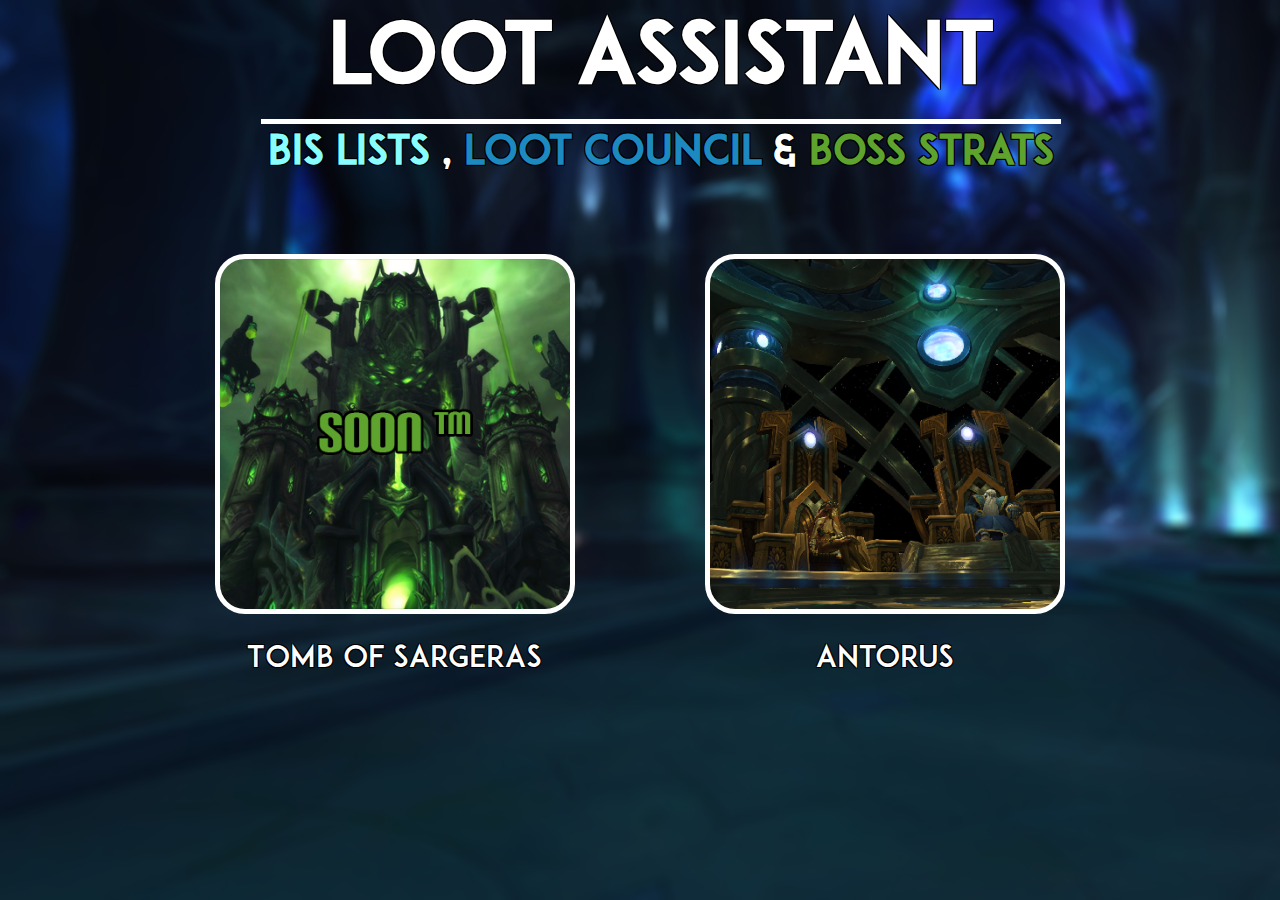
<file: index.html>
<!doctype html>

<html lang="en">
<head>
    <title>Loot Council Assist</title>
    
    <link rel="stylesheet" type="text/css" href="index.css" />
    <link href="https://fonts.googleapis.com/css?family=Roboto" rel="stylesheet">
    <meta http-equiv="Cache-Control" content="no-cache, no-store, must-revalidate" />
    <meta http-equiv="Pragma" content="no-cache" />
    <meta http-equiv="Expires" content="0" />

</head>
<body>
    <script type="text/javascript" src="assets/tosBisLists.json"></script>
    <script src="jquery-3.2.1.min.js"></script>   
    <script src="index.js"></script>
    
    <div id="introScreen" class="raidSelectorWrapper">
        
        <div><h1 class="textShadow">LOOT ASSISTANT</h1></div>
        <div><h2 class="textShadow"><span class="lB">BiS Lists</span> , <span class="b">Loot Council</span> & <span class="lG textShadow">Boss Strats</span></h2></div>
        
    </div>
        
    <div id="raidWrapper" class="raidWrapper">
            
        <div class="raidButton">
            <div id="tosSelect" class="raidImage tosRaid"></div>
                <div>
                <p class="raidText textShadow"> Tomb of Sargeras </p>
                </div>
            
        </div>
                
            
        <div class="raidButton">
            <div id="abtSelect" class="raidImage antorusRaid"></div>
                <div>
                <p class="raidText textShadow"> Antorus </p>
                </div>           
        </div>
            
    </div>
        
    <div id="optWrapper" class="optWrapper">
            
        <div class="optionButton">
            <div id="bisSelect" class="optionImage bisSel"></div>
                <div>
                <p class="raidText textShadow"> BiS Lists </p>
                </div>           
        </div>
                
            
        <div class="optionButton">
            <div id="lcSelect" class="optionImage lcSel"></div>
                <div>
                <p class="raidText textShadow"> Loot Council </p>
                </div>           
        </div>
            
        <div class="optionButton">
            <div id="stratSelect" class="optionImage stSel"></div>
                <div>
                <p class="raidText textShadow"> Boss Strats </p>
                </div>           
        </div>
            
    </div>
        
    <div id="returnWrapper" class="returnWrapper">
        <div id="returnB" class="returnButton"></div><br>
        <div class="raidText textShadow" style="font-size: 14px">Return</div>
    </div>
    
</body>
</html>
</file>
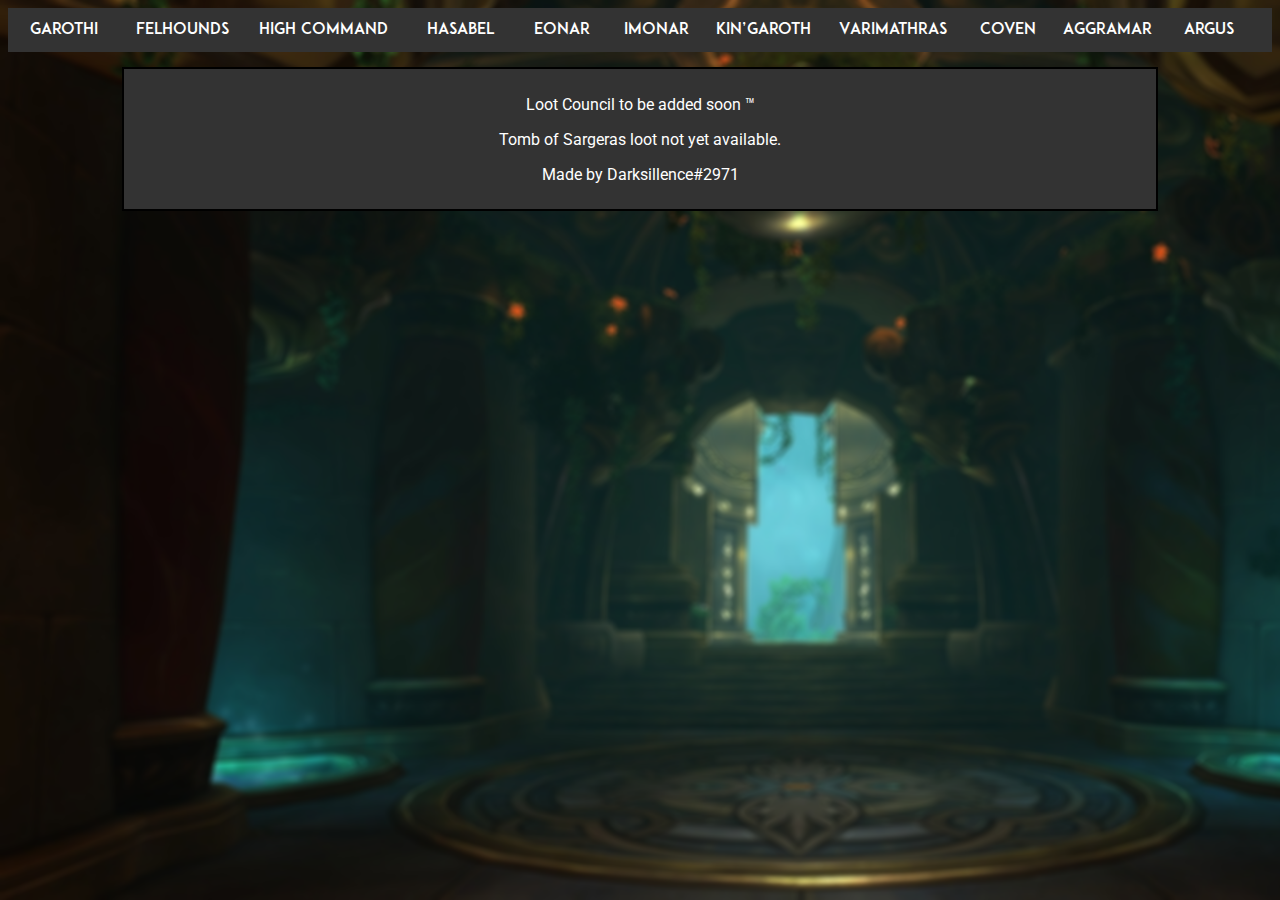
<file: antorusFights.html>
<!doctype html>

<html lang="en">
<head>
    <meta name="lootassistant_v1.0" content="Boss Strats">
    <meta http-equiv='cache-control' content='no-cache'>
    <meta http-equiv='expires' content='0'>
    <meta http-equiv='pragma' content='no-cache'>
    <link href="https://fonts.googleapis.com/css?family=Roboto" rel="stylesheet">
    <script type="text/javascript" src="tt.js"></script>
    <script src="jquery-3.2.1.min.js"></script>  
    <script src="antorusFights.js?01"></script>
    <title>Antorus Encounters</title>
    
    <link rel="stylesheet" type="text/css" href="antorusFights.css" />
</head>
<body>
    
    <ul>
        <li><a id="0">Garothi</a></li>
        <li><a id="1">Felhounds</a></li>
        <li><a id="2">High Command</a></li>
        <li><a id="3">Hasabel</a></li>
        <li><a id="4">Eonar</a></li>
        <li><a id="5">Imonar</a></li>
        <li><a id="6">Kin’garoth</a></li>
        <li><a id="7">Varimathras</a></li>
        <li><a id="8">Coven</a></li>
        <li><a id="9">Aggramar</a></li>
        <li><a id="10">Argus</a></li>
    </ul>
    
    <div id="welcome" class="bossWrapper" style="height: 120px;display: block">
        <p style="text-align: center">Loot Council to be added soon &#153;</p>
        <p style="text-align: center">Tomb of Sargeras loot not yet available.</p>
        <p style="text-align: center">Made by Darksillence#2971</p>
    </div>
    
    <div id="Garothi" class="bossWrapper" style="height: 900px">
        

        <div class="descWrapper">
            <div class="bossImage" style="background-position: -1800px 0px"></div>
            <div>
                <div class="hWrapper">
                    <h1>Garothi Worldbreaker</h1>
                    <p>Constructed deep within the core of Argus and outfitted with an arsenal capable of decimating worlds,
                    this war machine has been designed for a single purpose; to bring the mortals' invasion to its knees.</p>
                </div>
                
                <div class="linksWrapper">
                    <div class="videoHolder">
                        <a class="videoLink" href="https://www.youtube.com/watch?v=_p_J8TwJtAw" target="_blank">FatbossTV</a>
                    </div>
                    <div class="videoHolder">
                        <a class="videoLink" href="https://www.youtube.com/watch?v=V7iO5GMwXiA" target="_blank">Hazelnuttygames</a>
                    </div>
                    <div class="videoHolder">
                        <a class="videoLink" href="https://www.youtube.com/watch?v=6TlEB-tYFgY" target="_blank">SignsOfKelani</a>
                    </div>
                    
                </div>
                
            </div>
        </div>
        
        <div class="mechanicsWrapper">
            <h2>Phase 1</h2>
            
            <p>
                <span class="icon tank"></span><span class="iconName tank"> Tank </span>                    
                1 tank needs to stay in melee at all times due to <a href="http://www.wowhead.com/spell=244106/carnage">Carnage</a>.
            </p>
            
            <p> <span class="icon tankSwap"></span><span class="iconName tankSwap" style="width: 95px"> Tank Swap </span>
            <a href="http://www.wowhead.com/spell=246220/fel-bombardment">Fel Bombardment</a>: tank with the debuff runs away from
            group and kites the missile barrage. This will occur throughout the ecounter.</p>
            
            <p><span class="icon move"></span><span class="iconName move"> Move </span>
            <span class="icon debuff"></span><span class="iconName debuff" style="width: 60px"> Debuff </span>
            <a href="http://www.wowhead.com/spell=244410/decimation">Decimation</a>: debuffed player runs away
            from group to drop biggreen circle, then dodges it.</p>
            
            <p><span class="icon soak"></span><span class="iconName soak"> Soak </span>
            <a href="http://www.wowhead.com/spell=244761/annihilation">Annihilation</a>
            : soak green circles, with 2 to 3 players per circle.</p>
            
            <h2>Phase 2 (65%)</h2>
  
            <p><span class="icon heal"></span><span class="iconName heal"> Heal </span>
            Boss starts casting <a href="http://www.wowhead.com/spell=244152/apocalypse-drive">Apocalypse Drive</a> dealing raid wide damage.
            This cast is interrupted by destroying one of the weapons.</p>
            
            <p><span class="icon move"></span><span class="iconName move"> MOVE </span>
            As the boss channels <a href="http://www.wowhead.com/spell=244152/apocalypse-drive">Apocalypse Drive</a> he also places wide beams on the floor
            (<a href="http://www.wowhead.com/spell=246655/surging-fel">Surging Fel</a>) that should be dodged.</p>
                      
            <p>- Dps down one of the weapons (Annihilator should be 1st).</p>
            
            <p><span class="icon move"></span><span class="iconName move"> Move </span>
            After a weapon is destroyed, the boss will cast <a href="http://www.wowhead.com/spell=244969/eradication">Eradication</a>: Run away from it (60yd) and stack
            (except for the active tank)</p>
            
            <p><span class="icon move"></span><span class="iconName move"> Move </span>
            If the Annihilator was destroyed first, the boss will gain <span class="aFocus">Empowered Decimation</span>. Everyone should stack
            and dodge the green circles together, having 2 stacks points (to the left and right of boss).</p>
            
            <h2>Phase 3 (25%)</h2>
            
            <p><span class="icon heal"></span><span class="iconName heal"> Heal </span>
            Boss starts casting <a href="http://www.wowhead.com/spell=244152/apocalypse-drive">Apocalypse Drive</a> dealing raid wide damage. This cast
            is interrupted by destroying one of the weapons.</p>
            
            <p><span class="icon move"></span><span class="iconName move"> MOVE </span>
            As the boss channels <a href="http://www.wowhead.com/spell=244152/apocalypse-drive">Apocalypse Drive</a> he also places wide beams on the floor
            (<a href="http://www.wowhead.com/spell=246655/surging-fel">Surging Fel</a>) that should be dodged.</p>
            <p>All mechanics are now gone, except for the missile barrage on the tank.</p>
            <p>Note: If the Decimator is killed first, the ability gained by the boss will be <span class="aFocus">Empowered Annihilation</span>
            .Green circles now need to be solo soaked because there’s too many.</p>
                       
        </div>
        
    </div>
    
    <div id="Felhounds" class="bossWrapper" style="height: 750px">
        
        <div class="descWrapper">
            <div class="bossImage" style="background-position: -2000px 0px"></div>
            <div>
                <div class="hWrapper">
                    <h1>Felhounds of Sargeras</h1>
                    <p>Infused with fire and shadow, F'harg and Shatug are the prized pets of Sargeras. Bred for carnage, these hounds delight in
                    eviscerating their master's enemies. With the Army of the Light and their allies advancing upon Antorus, the Legion prepares
                    to unleash these vicious creatures onto the battlefield and put an end to the mortals' invasion.</p>
                </div>
                
                <div class="linksWrapper">
                    <div class="videoHolder">
                        <a class="videoLink" href="https://www.youtube.com/watch?v=DejkuitW6UI" target="_blank">FatbossTV</a>
                    </div>
                    <div class="videoHolder">
                        <a class="videoLink" href="https://www.youtube.com/watch?v=g9mXJE4vSZA" target="_blank">Hazelnuttygames</a>
                    </div>
                    <div class="videoHolder">
                        <a class="videoLink" href="https://www.youtube.com/watch?v=VCq7NRZxPDE" target="_blank">SignsOfKelani</a>
                    </div>
                    
                </div>
                                
            </div>
        </div>
        
        <div class="mechanicsWrapper">
            
            <h2>Positioning</h2>
            
            <p><span class="icon tank"></span><span class="iconName tank"> Tank </span>
                Position the felhounds 40yd away from each other, facing each of them away from the raid group.</p>
            
            <p>- Raid stacks in the middle, between the 2 felhounds.</p>
            
            <h2>F'harg (Fire)</h2>
            
            <p><span class="icon move"></span><span class="iconName move"> Move </span>
            <span class="icon debuff"></span><span class="iconName debuff" style="width: 60px"> Debuff </span>
            <a href="http://www.wowhead.com/spell=244768/desolate-gaze">Desolate Gaze</a>: at 33 energy, targeted players run away from the raid group and point the fire beam away from it.</p>
            
            <p>
                <span class="icon move"></span><span class="iconName move"> Move </span>
                <span class="icon debuff"></span><span class="iconName debuff" style="width: 60px"> Debuff </span>
                <a href="http://www.wowhead.com/spell=244086/molten-touch">Molten Touch</a>: at 66 energy, stuns targeted players. The raid group should dodge fireballs.
            </p>
                
            <p>
                <span class="icon move"></span><span class="iconName move"> Move </span>
                <span class="icon debuff"></span><span class="iconName debuff" style="width: 60px"> Debuff </span>
                <a href="http://www.wowhead.com/spell=248815/enflamed">Enflame Corruption</a>: at 100 energy, deals raid wide damage and applies a 4s debuff to random players. When it
                expires, it deals damage all players within 8yd. The damage is not split between affect targets.
            </p>
            
            <h2>Shatug (Shadow)</h2>
            
            <p><span class="icon move"></span><span class="iconName move"> Move </span>
                <a href="http://www.wowhead.com/spell=244131/consuming-sphere">Consuming Sphere</a>: at 33 energy, an orb will move to a random player, dragging everyone towards it.
                Run against the pull in.
            </p>
            
            <p>
                <span class="icon soak"></span><span class="iconName soak"> Soak </span>
                <span class="icon debuff"></span><span class="iconName debuff" style="width: 60px"> Debuff </span>
                <a href="http://www.wowhead.com/spell=244071/weight-of-darkness">Weight of Darkness</a>: at 66 energy, debuff that slows the player over 5s. Needs to be soaked by
                atleast 2 other players to avoid the consequent fear. Can also target tanks.
            </p>
                
            <p>
                <span class="icon debuff"></span><span class="iconName debuff" style="width: 60px"> Debuff </span>
                 <a href="http://www.wowhead.com/spell=244056/siphon-corruption">Siphon Corruption</a>: at 100 energy, deals raid wide damage and applies a 4s debuff to random players. When it expires, it deals damage
                between all players within 8yd.
            </p>          
          
        </div>
        
    </div>
        
    <div id="HighCommand" class="bossWrapper" style="height: 1050px">
        
        <div class="descWrapper">
            <div class="bossImage" style="background-position: -2200px 0px"></div>
            <div>
                <div class="hWrapper">
                    <h1>Antoran High Command</h1>
                    <p>Long ago in the golden age of eredar civilization, a council was formed to oversee the defense of Argus and maintain peace.
                    But after their dark bargain was struck with Sargeras, these master tacticians used their military expertise to help orchestrate a
                    Burning Crusade that ravaged countless worlds. Now the full might of the Legion´s army is theirs to command, and they wield this
                    terrible power to annihilate all who oppose the Dark Titan´s will.</p>
                </div>
                
                <div class="linksWrapper">
                    <div class="videoHolder">
                        <a class="videoLink" href="https://www.youtube.com/watch?v=2i_nKvR7878" target="_blank">FatbossTV</a>
                    </div>
                    <div class="videoHolder">
                        <a class="videoLink" href="https://www.youtube.com/watch?v=dLObXK7c9GA" target="_blank">Hazelnuttygames</a>
                    </div>
                    <div class="videoHolder">
                        <a class="videoLink" href="https://www.youtube.com/watch?v=5fJylg6Jeko" target="_blank">SignsOfKelani</a>
                    </div>
                    
                </div>
                
            </div>
        </div>
            
        <div class="mechanicsWrapper">
                
            <p>
                <span class="icon tank"></span><span class="iconName tank"> Tank </span>
                Face all bosses away from the raid group.
            </p>
                
            <p>
                <span class="icon tankSwap"></span><span class="iconName tankSwap" style="width: 95px"> Tank Swap </span>
                Taunt after 2-3 stacks of <a href="http://www.wowhead.com/spell=244892/exploit-weakness">Exploit Weakness</a>.
            </p>
            
            <p> - 2 players should rotate for each pod, switching roughly every 45sec.</p>
            <p>
                <span class="icon heal"></span><span class="iconName heal"> Heal </span>
                Players inside a pod receive increasing ticking damage from
                <a href="http://www.wowhead.com/spell=244172/psychic-assault">Psychic Assault</a>.                
            </p>
            <p>
                <span class="icon heal"></span><span class="iconName heal"> Heal </span>
                Dispell <a href="http://www.wowhead.com/spell=244420/chaos-pulse">Chaos Pulse</a> at high stacks.            
            </p>
            <p>
                <span class="icon heal"></span><span class="iconName heal"> Heal </span>
                Every <a href="http://www.wowhead.com/spell=244627/fusillade">Fusillade</a> increases the damage inflicted by
                subsequent Fusillades by 25%.          
            </p>
            
            <h3>Phase 1 - Admiral Svirax</h3>
            
            <p>- Interrupt the Felblade Pyromancer add that casts
            <a href="http://www.wowhead.com/spell=246507/pyroblast">Pyroblast</a>.</p>
            
            <p>- <a href="http://www.wowhead.com/spell=253037/demonic-charge">Demonic Charge</a>: Ranged players stand at max range to bait the two
            Felblade Shocktrooper adds that charge the furthest player, while everyone else dodges the charge and the consequent
            <a href="http://www.wowhead.com/spell=253038/bladestorm">Bladestorm</a>.</p>
            
            <p><span class="icon move"></span><span class="iconName move"> MOVE </span>
            Dodge <a href="http://www.wowhead.com/spell=245161/entropic-mine">Entropic Mine</a>.   
            </p>

            <p>- Pod: spam 1 on boss, spam 2 on adds.</p>
            
            <h3>Phase 2 - Engineer Ishkar</h3>
            
            <p>- Interrupt the Felblade Pyromancer add that casts
            <a href="http://www.wowhead.com/spell=246507/pyroblast">Pyroblast</a>.</p>
            
            <p>- <a href="http://www.wowhead.com/spell=253037/demonic-charge">Demonic Charge</a>: Ranged players stand at max range to bait the two
            Felblade Shocktrooper adds that charge the furthest player, while everyone else dodges the charge and the consequent
            <a href="http://www.wowhead.com/spell=253038/bladestorm">Bladestorm</a>.</p>

            <p>- Pod: spam 1 on boss, spam 2 on the raid (3 times near the engineer pod, remaining near the General pod)</p>
            
            <p>- 1 player clicks the <a href="http://www.wowhead.com/spell=244902/felshield-emitter">Felshield Emitter</a>
            during <a href="http://www.wowhead.com/spell=244627/fusillade">Fusillade</a> to shield the raid from damage.</p>
            
            <h3>Phase 3 - General Erodus</h3>
            
            <p><span class="icon move"></span><span class="iconName move"> MOVE </span>
            Dodge <a href="http://www.wowhead.com/spell=245161/entropic-mine">Entropic Mine</a>.   
            </p>
            
            <p>- 1 player clicks the <a href="http://www.wowhead.com/spell=244902/felshield-emitter">Felshield Emitter</a>
            during <a href="http://www.wowhead.com/spell=244627/fusillade">Fusillade</a> to shield the raid from damage.</p>
            
            <p>- Pod: spam 1 on boss, spam 2 to clear mines.</p>             
            
        </div>
        
    </div>
    
    <div id="Hasabel" class="bossWrapper" style="height: 1050px">

        <div class="descWrapper">
            <div class="bossImage" style="background-position: -2400px 0px"></div>
            <div>
                <div class="hWrapper">                
                    <h1>Portal Keeper Hasabel</h1>
                    <p>Portal Keeper Hasabel maintains the nexus through which the Legion has unleashed its insidious armies upon countless worlds.
                    With portals that open to a myriad of strategic locations throughout the Great Dark Beyond, Hasabel is capable of bringing the might of
                    the Legion's arsenal to bear upon any who oppose her.</p>
                </div>
                
                <div class="linksWrapper">
                    <div class="videoHolder">
                        <a class="videoLink" href="https://www.youtube.com/watch?v=rrKgZXSIUo0" target="_blank">FatbossTV</a>
                    </div>
                    <div class="videoHolder">
                        <a class="videoLink" href="https://www.youtube.com/watch?v=DGdKItvFrHU" target="_blank">Hazelnuttygames</a>
                    </div>
                    <div class="videoHolder">
                        <a class="videoLink" href="https://www.youtube.com/watch?v=YhEQmV6OHoU" target="_blank">SignsOfKelani</a>
                    </div>
                    
                </div>
                
            </div>
        </div>
        
        <div class="mechanicsWrapper">
            
            <p>
                <span class="icon tank"></span><span class="iconName tank"> Tank </span>
                Position the boss at the edge of the room.
            </p>
                
            <p>
                <span class="icon tankSwap"></span><span class="iconName tankSwap" style="width: 95px"> Tank Swap </span>
                Taunt after 3 stacks of <a href="http://www.wowhead.com/spell=244016/reality-tear">Reality Tear</a>.
            </p>
            
            <p>
                <span class="icon heal"></span><span class="iconName heal"> Heal </span>
                When <a href="http://www.wowhead.com/spell=244016/reality-tear">Reality Tear</a> expires,
                a detonation occurs, caused by <a href="http://www.wowhead.com/spell=244021/bursting-darkness">Bursting Darkness</a>.            
            </p>
            
            <p>
                <span class="icon move"></span><span class="iconName move"> MOVE </span>
                <a href="http://www.wowhead.com/spell=243983/collapsing-world">Collapsing World</a>: tank should move the boss to the oposite side of the room,
                dodging the purple zone.
            </p>
            <p>
                <span class="icon move"></span><span class="iconName move"> MOVE </span>
                <a href="http://www.wowhead.com/spell=244000/felstorm-barrage">Felstorm Barrage</a>: Dodge the 3 green beams.
            </p>
            
            <p>
                - <a href="http://www.wowhead.com/spell=244677/transport-portal">Transport Portal</a>: Summons demons depending on the current phase of the encounter.
            </p>
               
            <p>
                 - P1: Felblaze Imps: Interrupt
                <a href="http://www.wowhead.com/spell=244709/fiery-detonation">Fiery Detonation</a>.
            </p>
            <p>
                - P2: Feltouched Skitterer: Interrupt
                <a href="http://www.wowhead.com/spell=246208/acidic-web">Acidic Web</a>.
            </p>
            <p>
                - P3: Hungering Stalker: Interrupt
                <a href="http://www.wowhead.com/spell=245504/howling-shadows">Howling Shadows</a>.
            </p>
            
            <h3>Phase 1 - Fire Portal (Vulcanar - 90%)</h3>
            <p>
                - Interrupt
                <a href="http://www.wowhead.com/spell=244607/flames-of-xoroth">Flames of Xoroth</a>.
            </p>
            <p>
                <span class="icon move"></span><span class="iconName move"> Move </span>
                Dodge fire circles from
                <a href="http://www.wowhead.com/spell=244598/supernova">Supernova</a>.
            </p>
            <p>
                - Interrupt
                <a href="http://www.wowhead.com/spell=255805/unstable-portal">Unstable Portal</a>.
            </p>
            <p>
                - One player needs to run into a flame, created by 
                <a href="http://www.wowhead.com/spell=244612/everburning-flames">Everburning Flames</a>,
                and carry it over the main platform.
            </p>
            
            <h3>Phase 2 - Fel Portal (Lady Dacidion - 60%)</h3>

            <p>
                <a href="http://www.wowhead.com/spell=244926/felsilk-wrap">Felsilk Wrap</a>: Destroy the cocoons to break the stuns.
            </p>
            
            <p>
                <span class="icon heal"></span><span class="iconName heal"> Heal </span>
                <a href="http://www.wowhead.com/spell=246316/poison-essence">Poison Essence</a>: Keeps players health around 40-60%.
            </p>
            
            <p>
                <span class="icon move"></span><span class="iconName move"> Move </span>
                Dodge green circles from
                <a href="http://www.wowhead.com/spell=244849/caustic-slime">Caustic Slime</a>.
            </p>
            
            <h3>Phase 3 - Shadow Portal (Lord Eligar - 30%)</h3>

            <p>
                <span class="icon soak"></span><span class="iconName soak"> Stack </span>
                Stack next to the flame that was carried over from the fire portal, while dodging purple balls, to counteract
                <a href="http://www.wowhead.com/spell=245099/mind-fog">Mind Fog</a>.
            </p>
            
            <p>
                <span class="icon heal"></span><span class="iconName heal"> Heal </span>
                Keep 
                <a href="http://www.wowhead.com/spell=245050/delusions">Delusions</a>
                to regain mana, then dispell yourself to heal others.
            </p>
            
            <p>
                <span class="icon heal"></span><span class="iconName heal"> Heal </span>
                Be aware of 
                <a href="http://www.wowhead.com/spell=245040/corrupt">Corrupt</a>.
            </p> 


            
            
        </div>
        
    </div>
    
    <div id="Eonar" class="bossWrapper" style="height: 850px">
        
        <div class="descWrapper">
            <div class="bossImage" style="background-position: -2600px 0px"></div>
            <div>
                <div class="hWrapper">
                <h1>Eonar the Life-Binder</h1>
                    <p> Though she was felled by the blade of Sargeras, the Life-Binder's essence escaped the grasp of the Dark Titan.
                    After millennia spent hiding in isolation, Eonar's sanctuary has been discovered by the Legion. Should her soul fall into the enemy's hands,
                    Eonar's powers of nature and growth will be perverted to make the Burning Crusade unstoppable.</p>
                </div>
                
                <div class="linksWrapper">
                    <div class="videoHolder">
                        <a class="videoLink" href="https://www.youtube.com/watch?v=TQ4o9kHEess" target="_blank">FatbossTV</a>
                    </div>
                    <div class="videoHolder">
                        <a class="videoLink" href="https://www.youtube.com/watch?v=jks3e7MSGus" target="_blank">Hazelnuttygames</a>
                    </div>
                    <div class="videoHolder">
                        <a class="videoLink" href="https://www.youtube.com/watch?v=Brdh5i2PW9s" target="_blank">SignsOfKelani</a>
                    </div>
                    
                </div>
                
            </div>
        </div>
        
        <div class="mechanicsWrapper">
            
            <h3>General Encounter Abilities</h3>
            
            <p>
                - Every demon kill grants Eonar energy. When she reaches 100 Life Energy she will attack the Paraxis
                and any Legion forces with her <a href="http://www.wowhead.com/spell=257673/life-energy">Life Force</a>. Once the Paraxis is destroyed,
                the fight will end.
            </p>
            
            <p>
                <span class="icon move"></span><span class="iconName move">MOVE</span>
                Extra Action Button:
                <a href="http://www.wowhead.com/spell=245781/surge-of-life">Surge of Life</a>.
                Use it to quickly move across platforms (30sec cd).                
            </p>
            
            <p>
                <span class="icon move"></span><span class="iconName move">MOVE</span>               
                Use the launchers at the edge of each platform to jump to another one.              
            </p>
            
            <p>
                <span class="icon move"></span><span class="iconName move">MOVE</span>
                <span class="icon debuff"></span><span class="iconName debuff" style="width: 60px">debuff</span>
                Kite <a href="http://www.wowhead.com/spell=248861/spear-of-doom">Spear of Doom</a>
                away from the normal walkways to mitigate its impact on the encounter.             
            </p>
            
            <p>
                <span class="icon move"></span><span class="iconName move">MOVE</span>
                <span class="icon debuff"></span><span class="iconName debuff" style="width: 60px">debuff</span>
                Move away from other players when targeted by <a href="http://www.wowhead.com/spell=248326/rain-of-fel">Rain of Fel</a>.          
            </p>
            
            <h3>Non tankable Ads</h3>
            
            <p>
                - Fel-Charged Obfuscator: Makes nearby ads invisible, let it go throught and CC/stun the others ads. Once it is past every other adds,
                focus it down.
            </p>
            <p>- Volant Kerapteron: flying bats, that need to be focus by ranged dps.</p>
            <p>- Felguard: normal speed and HP.</p>
            <p>- Fel Hound: fast speed, low HP.</p>
            <p>- Fel Lord, slow speed, high HP.</p>
            
            <h3>Tankable Ads</h3>
            
            <p>
                <span class="icon tank"></span><span class="iconName tank"> Tank </span>
                Fel-Infused Destructor: needs to be tanked ASAP and killed first, as it fires upon Eonar's essence until dispatched.</p>
            <p>
                <span class="icon tank"></span><span class="iconName tank"> Tank </span>
                (H) Fel-Powered Purifier:  cleanses nearby allies of all crowd-controlling effects. Face it away from the group, as it does frontal cleave,
            <a href="http://www.wowhead.com/spell=250701/fel-swipe">Fel Swipe</a>.</p>



            
        </div>
        
        
        
    </div>
    
    <div id="Imonar" class="bossWrapper" style="height: 1150px">
    
        <div class="descWrapper">
            <div class="bossImage" style="background-position: -2800px 0px"></div>
            <div>
                <div class="hWrapper">
                    <h1>Imonar the Soulhunter</h1>
                    <p> The infamous Imonar serves as the Legion's bloodhound, capable of tracking prey across the cosmos. With a vast array of gadgets
                    and traps at his disposal, Imonar has yet to lose a bounty... and he certainly doesn't intend to sully his perfect record by failing
                    to fulfil his latest contract.</p>
                </div>
                
                <div class="linksWrapper">
                    <div class="videoHolder">
                        <a class="videoLink" href="https://www.youtube.com/watch?v=DfSqXOVs0mY" target="_blank">FatbossTV</a>
                    </div>
                    <div class="videoHolder">
                        <a class="videoLink" href="https://www.youtube.com/watch?v=PwI4MU9Fg1E" target="_blank">Hazelnuttygames</a>
                    </div>
                    <div class="videoHolder">
                        <a class="videoLink" href="https://www.youtube.com/watch?v=628FSyOoiDE" target="_blank">SignsOfKelani</a>
                    </div>
                    
                </div>
                
            </div>
        </div>
        
        <div class="mechanicsWrapper">
            
            <h2>Phase 1</h2>
            
            <p>- Ranged players should be loosely spread out 10 yards from eachother.</p>
            
            <p>- Two stacking points for melee/tank 15yd apart, so that when a melee players gets targeted by sleep canister,
            the tank can move the boss to the other marker.</p>
            
            <p>
                <span class="icon tankSwap"></span><span class="iconName tankSwap" style="width: 95px"> Tank Swap </span>
                Taunt off at 4-5 stacks of
                <a href="http://www.wowhead.com/spell=247367/shock-lance">Shock Lance</a>.
            </p>
            
            <p>
                <span class="icon heal"></span><span class="iconName heal"> Heal </span>
                <span class="icon debuff"></span><span class="iconName debuff" style="width: 60px">debuff</span>
                <a href="http://www.wowhead.com/spell=247552/sleep-canister">Sleep Canister</a>
                : targeted player runs 10yd away from group (3sec), then gets dispelled, releasing 
                <a href="http://www.wowhead.com/spell=247565/slumber-gas">Slumber Gas</a>.
            </p>
            
            <p>
                <span class="icon move"></span><span class="iconName move"> Move </span>
                <a href="http://www.wowhead.com/spell=247376/pulse-grenade">Pulse Grenade</a>
                : don’t step on the green circle, (H) increases damage taken by 50% for 20sec.
            </p>
            
            <h2>Intermission 1 - 66%</h2>
            
            <p>
                <span class="icon move"></span><span class="iconName move"> Move </span>
                Run across the bridge to the next platform.
            </p>

            <p>- Immunity the
            <a href="http://www.wowhead.com/spell=247376/pulse-grenade">Pulse Grenades</a>
            to clear the path.</p>
            
            <p>- Avoid <a href="http://www.wowhead.com/spell=247641/stasis-trap">Stasis Trap</a>.</p>
            
            <p>- Dodge the fire orbs channeled by <a href="http://www.wowhead.com/spell=248321/conflagration">Conflagration</a>.</p>
            
            <h2>Phase 2</h2>
            
            <p>
                <span class="icon tankSwap"></span><span class="iconName tankSwap" style="width: 95px"> Tank Swap </span>
                Taunt off at 3 stacks of
                <a href="http://www.wowhead.com/spell=247687/sever">Sever</a>.
            </p>
            
            <p>
                <span class="icon move"></span><span class="iconName move"> Move </span>
                <a href="http://www.wowhead.com/spell=247949/shrapnel-blast">Sharpnel Blast</a>
                : dodge red circles.
            </p>
            
            <p>
                <span class="icon move"></span><span class="iconName move"> Move </span>
                <span class="icon debuff"></span><span class="iconName debuff" style="width: 60px">debuff</span>
                <a href="http://www.wowhead.com/spell=247716/charged-blasts">Charged Blast</a>
                : move the fire beam away from the group. 
            </p>
            
            <h2>Intermission 2 (33%)</h2>
            
            <p>- Same as Intermission 1, but with more obstacles.</p>
            
            <p>- Avoid <a href="http://www.wowhead.com/spell=247949/shrapnel-blast">Sharpnel Blast</a>.</p>
            
            <p>- Avoid <a href="http://www.wowhead.com/spell=247962/blastwire">Blastwire</a>.</p>
            
            <h2>Phase 3</h2>
            
            <p>
                <span class="icon tankSwap"></span><span class="iconName tankSwap" style="width: 95px"> Tank Swap </span>
                Manage stacks of
                <a href="http://www.wowhead.com/spell=250255/empowered-shock-lance">Empowered Shock Lance</a>.
            </p>
            
            <p>
                <span class="icon heal"></span><span class="iconName heal"> Heal </span>
                <span class="icon debuff"></span><span class="iconName debuff" style="width: 60px">debuff</span>
                <a href="http://www.wowhead.com/spell=247552/sleep-canister">Sleep Canister</a>
                : targeted player runs 10yd away from group (3sec), then gets dispelled, releasing 
                <a href="http://www.wowhead.com/spell=247565/slumber-gas">Slumber Gas</a>.
            </p>
            
            <p>
                <span class="icon move"></span><span class="iconName move"> Move </span>
                <a href="http://www.wowhead.com/spell=248068/empowered-pulse-grenade">Empowered Pulse Grenade</a>
                : grenade thrown at random players, everyone spreads out 5yd at all times.
            </p>
            
            <p>
                <span class="icon move"></span><span class="iconName move"> Move </span>
                <a href="http://www.wowhead.com/spell=248070/empowered-shrapnel-blast">Empowered Sharpnel Blast</a>
                : dodge green circle.
            </p>
            
        </div>
        
    </div>
    
    <div id="Kingaroth" class="bossWrapper" style="height: 800px">
    
        <div class="descWrapper">
            <div class="bossImage" style="background-position: -3000px 0px"></div>
            <div>
                <div class="hWrapper">
                    <h1>Kin'garoth</h1>
                    <p> The design of every Legion war machine stems from the depraved mind of Kin'garoth. Obsessed with crafting implements of death,
                    Kin'garoth infused his very body into the production machinery so he could more efficiently churn out a never-ending supply of destruction.
                    At the behest of the Legion's dark master, Kin'garoth's fevered brilliance has developed a new super-weapon which he plans to unleash upon
                    the Army of the Light.</p>
                </div>
                
                <div class="linksWrapper">
                    <div class="videoHolder">
                        <a class="videoLink" href="https://www.youtube.com/watch?v=CiznHWgehbA" target="_blank">FatbossTV</a>
                    </div>
                    <div class="videoHolder">
                        <a class="videoLink" href="https://www.youtube.com/watch?v=kd7bnQx2Fhk" target="_blank">Hazelnuttygames</a>
                    </div>
                    <div class="videoHolder">
                        <a class="videoLink" href="https://www.youtube.com/watch?v=zUiXB5s-ZLU" target="_blank">SignsOfKelani</a>
                    </div>
                    
                </div>
            </div>
        </div>
        
        <div class="mechanicsWrapper">
            
            <h2>Deployment</h2>
            
             <p>
                <span class="icon tank"></span><span class="iconName tank"> Tank </span>                    
                Face the boss away from the raid group.
            </p>
            
            <p>
                <span class="icon tankSwap"></span><span class="iconName tankSwap" style="width: 95px"> Tank Swap </span>
                Taunt off every 
                <a href="http://www.wowhead.com/spell=244312/forging-strike">Forging Strike</a>.
            </p>
            
            <p>
                <span class="icon move"></span><span class="iconName move"> Move </span>
                <a href="http://www.wowhead.com/spell=246840/ruiner">Ruiner</a>
                : dodge the beam.
            </p>
            
            <p>
                <span class="icon move"></span><span class="iconName move"> Move </span>
                <a href="http://www.wowhead.com/spell=254926/reverberating-strike">Reverberating Strike</a>
                : Kin'garoth smashes a target, leaving behind a permanent Detonation Charge. Stay 5yd away from every of these charges.
            </p>
            
            <p>
                <span class="icon move"></span><span class="iconName move"> Move </span>
                <span class="icon soak"></span><span class="iconName soak"> Soak </span>                
                <span class="icon heal"></span><span class="iconName heal"> Heal </span>
                <a href="http://www.wowhead.com/spell=246779/diabolic-bomb">Diabolic Bomb</a>:
                should be popped by a player the furthest away possible from the raid, to avoid getting overrun by them.
            </p>
            
            <h3>Construction - 100 energy</h3>
            
            <p>- Split the raid into 2 groups (3 on heroic) for each construct.</p>
            
            <p>
                <span class="icon heal"></span><span class="iconName heal"> Heal </span>
                <a href="http://www.wowhead.com/spell=246646/flames-of-the-forge">Flames of the Forge</a>: occurs during this intermission.
            </p>
            
            <p>
                - DPS cooldowns should be popped at the start of this phase, when each construct has high stacks of
                <a href="http://www.wowhead.com/spell=246504/initializing">Initializing</a>.
            </p>
            
            <p>
                <span class="icon move"></span><span class="iconName move"> Move </span>
                Dodge <a href="http://www.wowhead.com/spell=246634/apocalypse-blast">Apocalypse Blast</a>.               
            </p>
            
            <p>
                <span class="icon soak"></span><span class="iconName soak"> Soak </span>
                Garothi Annihilator: players should solo soak
                <a href="http://www.wowhead.com/spell=246664/annihilation">Annihilation</a>.
            </p>
            
            <p>
                <span class="icon move"></span><span class="iconName move"> Move </span>
                <span class="icon debuff"></span><span class="iconName debuff" style="width: 60px">debuff</span>
                Garothi Decimator: spread out, players targeted runs out of the group and dodge fire circle, caused from 
                <a href="http://www.wowhead.com/spell=246686/decimation">Decimation</a>.
            </p>
            
            <p>
                <span class="icon soak"></span><span class="iconName soak"> Soak </span>
                <span class="icon debuff"></span><span class="iconName debuff" style="width: 60px">debuff</span>
                Garothi Demolisher: 2 players need to soak each targeted player’s purple circle, caused from
                <a href="http://www.wowhead.com/spell=246706/demolish">Demolish</a>.
            </p>


 
        </div>
        
    </div>
    
    <div id="Varimathras" class="bossWrapper" style="height: 550px">
    
        <div class="descWrapper">
            <div class="bossImage" style="background-position: -3200px 0px"></div>
            <div>
                <div class="hWrapper">
                    <h1>Varimathras</h1>
                    <p> As one the dreadlords overseeing the Legion's forces during the Third War, Varimathras failed to stop the rebellious Lich King.
                    He submitted to an ill-fated alliance with Sylvanas Windrunner, then made one last bid for power before facing a humiliating defeat.
                    In payment for his blunders, Varimathras has been tortured by the Coven of Shivarra. The vindictive sisters stripped away both flesh
                    and sanity, leaving only a singular desire to inflict suffering upon the mortals who cost him everything.</p>
                </div>
                
                <div class="linksWrapper">
                    <div class="videoHolder">
                        <a class="videoLink" href="https://www.youtube.com/watch?v=UsL_vUIVTv8" target="_blank">FatbossTV</a>
                    </div>
                    <div class="videoHolder">
                        <a class="videoLink" href="https://www.youtube.com/watch?v=FDWWG2M_wTE" target="_blank">Hazelnuttygames</a>
                    </div>
                    <div class="videoHolder">
                        <a class="videoLink" href="https://www.youtube.com/watch?v=eM6QkF2HFOE" target="_blank">SignsOfKelani</a>
                    </div>
                    
                </div>
            </div>
        </div>
        
        <div class="mechanicsWrapper">
            
            <p>
                - Stay stacked at all times, to avoid
                <a href="http://www.wowhead.com/spell=243963/alone-in-the-darkness">Alone in the Darkness</a>. Two groups should be made,
                1 melee and 1 ranged, which should be 15yd away from the other.               
            </p>
            
            <p>
                <span class="icon tank"></span><span class="iconName tank"> Tank </span>
                Position the boss away from the melee group. Off-tank should be within 8yd of the main tank, but not infront of the boss
                in order to avoid getting cleaved by
                <a href="http://www.wowhead.com/spell=243960/shadow-strike">Shadow Strike</a>.
            </p>
            
            <p>
                <span class="icon tankSwap"></span><span class="iconName tankSwap" style="width: 95px"> Tank Swap </span>
                Taunt off every
                <a href="http://www.wowhead.com/spell=243960/shadow-strike">Shadow Strike</a>.
            </p>
            
            <p>
                <span class="icon heal"></span><span class="iconName heal"> Heal </span>
                <span class="icon debuff"></span><span class="iconName debuff" style="width: 60px">debuff</span>
                Any player that takes shadow damage will be afflicted by
                <a href="http://www.wowhead.com/spell=243961/misery">Misery</a>.
            </p>
            
            <p>
                <span class="icon heal"></span><span class="iconName heal"> Heal </span>
                Throughout the encounter different Torments will occur, every 2 minutes, namely
                <a href="http://www.wowhead.com/spell=243967/torment-of-flames">Torment of Flames</a>,
                <a href="http://www.wowhead.com/spell=243976/torment-of-frost">Torment of Frost</a>,
                <a href="http://www.wowhead.com/spell=243979/torment-of-fel">Torment of Fel</a> and 
                <a href="http://www.wowhead.com/spell=243974/torment-of-shadows">Torment of Shadows</a>.
                This last torment will make the raid group immune to all healing.
            </p>
                
            <p>
                <span class="icon move"></span><span class="iconName move"> Move </span>
                <a href="http://www.wowhead.com/spell=243999/dark-fissure">Dark Fissure</a>
                : ranged players move out as a group to the side to dodge the shadow pool.               
            </p>
            
            <p>
                <span class="icon move"></span><span class="iconName move"> Move </span>
                <span class="icon debuff"></span><span class="iconName debuff" style="width: 60px">debuff</span>
                <a href="http://www.wowhead.com/spell=244093/necrotic-embrace">Necrotic Embrace</a>
                : debuffed player runs out of group (at least 10yd) to avoid spreading the debuff.       
            </p>
            
            <p>
                <span class="icon move"></span><span class="iconName move"> Move </span>
                <span class="icon debuff"></span><span class="iconName debuff" style="width: 60px">debuff</span>
                <a href="http://www.wowhead.com/spell=244042/marked-prey">Marked Prey</a>
                : class with high mobility should take the charge.       
            </p>
        </div>
        
    </div>
    
    <div id="Coven" class="bossWrapper" style="height: 1100px">
    
        <div class="descWrapper">
            <div class="bossImage" style="background-position: -3400px 0px"></div>
            <div>
                <div class="hWrapper"">
                    <h1>The Coven of Shivarra</h1>
                    <p> Having proven themselves to be the most depraved and fanatical of all his followers, Sargeras entrusted the Coven with the
                    unholy task of twisting the minds of the fallen titans into an unstoppable Dark Pantheon. Each sister employs her own signature brand
                    of torture, eliciting screams which echo throughout the halls of Antorus. It is said that neither mortal nor demon can refuse their
                    whispers, making it only a matter of time before the will of the titans is broken.</p>                    
                </div>
                
                <div class="linksWrapper">
                    <div class="videoHolder">
                        <a class="videoLink" href="https://www.youtube.com/watch?v=ncpVUaFNYJE" target="_blank">FatbossTV</a>
                    </div>
                    <div class="videoHolder">
                        <a class="videoLink" href="https://www.youtube.com/watch?v=pBR2mB8QCeU" target="_blank">Hazelnuttygames</a>
                    </div>
                    <div class="videoHolder">
                        <a class="videoLink" href="https://www.youtube.com/watch?v=WzVpTmcjjWM" target="_blank">SignsOfKelani</a>
                    </div>
                </div>
            </div>
        </div>
        
        <div class="mechanicsWrapper">
            
            <p>
                <span class="icon tank"></span><span class="iconName tank"> Tank </span>
                Position both active Shivarras 18 yd apart to avoid 
                <a href="http://www.wowhead.com/spell=253189/shivan-pact">Shivan Pact</a>.
            </p>
            
            <p>
                <span class="icon tankSwap"></span><span class="iconName tankSwap" style="width: 95px"> Tank Swap </span>
                If Noura is active, swap at 4 stacks of
                <a href="http://www.wowhead.com/spell=244899/fiery-strike">Fiery Strike</a>
                and face Noura away from the group.
            </p>
            
            <p>
                <span class="icon tankSwap"></span><span class="iconName tankSwap" style="width: 95px"> Tank Swap </span>
                If Niima is active, swap for
                <a href="http://www.wowhead.com/spell=245518/flashfreeze">Flash Freeze</a>.
            </p>
            
            <h2>Noura - Fire</h2>
            
            <p>
                <span class="icon move"></span><span class="iconName move"> Move </span>
                Dodge 
                <a href="http://www.wowhead.com/spell=245627/whirling-saber">Whirling Saber</a>.
            </p>
            
            <p>
                - Make sure no one is in your circle for
                <a href="http://www.wowhead.com/spell=253429/fulminating-pulse">Fulminating Pulse</a>.
            </p>
            
            <h2>Asara - Shadow</h2>
            
            <p>
                <span class="icon move"></span><span class="iconName move"> Move </span>
                Dodge 
                <a href="http://www.wowhead.com/spell=245281/shadow-blades">Shadow Blades</a>.
            </p>
            <p>
                <span class="icon move"></span><span class="iconName move"> Move </span>
                <span class="icon heal"></span><span class="iconName heal"> Heal </span>
                Run to white blocks on the ground to reduce damage taken from 
                <a href="http://www.wowhead.com/spell=252861/storm-of-darkness">Storm of Darkness</a>.
            </p>
            
            <h2>Diima - Ice</h2>
            
            <p>
                <span class="icon heal"></span><span class="iconName heal"> Heal </span>
                Heal targets affected by
                <a href="http://www.wowhead.com/spell=245586/chilled-blood">Chilled Blood</a>
                to reduce the stun duration.
            </p>
            
            <p>
                <span class="icon move"></span><span class="iconName move"> Move </span>
                Dodge 
                <a href="http://www.wowhead.com/spell=253650/orb-of-frost">Orb of Frost</a>.
            </p>
            
            <h2>Titan Souls</h2>
            
            <p>- Aman’thul: Focus the souls before they finish the cast
                <a href="http://www.wowhead.com/spell=250095/machinations-of-amanthul">Machinations of Aman'thul</a>.
            </p>
            
            <p>- Golganneth: spread out 2yd from each other to avoid
                <a href="http://www.wowhead.com/spell=246763/fury-of-golganneth">Fury of Golganneth</a>.
            </p>
            
            <p>- Khaz’goroth: stay close to the edges of the room,in order to avoid
            <a href="http://www.wowhead.com/spell=245671/flames-of-khazgoroth">Flames of Khaz'goroth</a>.
            </p>
            
            <p>- Norgannon: Use stuns/slows to open a path to dodge the souls. These will be immune to damage for 20s.</p>
            
            <h2>Phases</h2>
            
            <p>-A phase change occurs everytime the raid defeats 2 titan souls spawns, which should spawn every 1.5mins.</p>
            <p>- P1: Fire + Shadow</p>
            <p>- P2: Shadow + Ice</p>
            <p>- P3: Ice + Fire</p>          
                      
        </div>
        
    </div>
    
    <div id="Aggramar" class="bossWrapper" style="height: 1150px">
    
        <div class="descWrapper">
            <div class="bossImage" style="background-position: -3600px 0px"></div>
            <div>
                <div class="hWrapper">
                    <h1>Aggramar</h1>
                    <p>  Once the noble Avenger of the Pantheon, Aggramar was struck down by Sargeras and reborn as a titan of destruction.
                    He now stands at the core of Argus, guarding a power that could unmake the universe. Not even demons are permitted to tread within
                    the titan's halls, and any mortals bold enough to trespass will be reduced to cinders by Aggramar's burning blade, Taeshalach.</p>                                
                </div>
                
                <div class="linksWrapper">
                    <div class="videoHolder">
                        <a class="videoLink" href="https://www.youtube.com/watch?v=ii02D6XkLeM" target="_blank">FatbossTV</a>
                        
                    </div> 
                    <div class="videoHolder">
                        <a class="videoLink" href="https://www.youtube.com/watch?v=yA1-xPa3IGU" target="_blank">Hazelnuttygames</a>
                    </div>
                    <div class="videoHolder">
                        <a class="videoLink" href="https://www.youtube.com/watch?v=_7WdK97VceI" target="_blank">SignsOfKelani</a>
                    </div>
                </div>
            </div>
        </div>
        
        <div class="mechanicsWrapper">
            
            <h2>Phase 1</h2>
            
            <p>
                <span class="icon tank"></span><span class="iconName tank"> Tank </span>
                Tanks should be stacked for
                <a href="http://www.wowhead.com/spell=243431/taeshalachs-reach">Taeshalach's Reach</a>.
            </p>
            
            <p>
                <span class="icon tankSwap"></span><span class="iconName tankSwap" style="width: 95px"> Tank Swap </span>
                Swap every 
                <a href="http://www.wowhead.com/spell=243431/taeshalachs-reach">Taeshalach's Reach</a>.
            </p>
            

            <p>- While the boss is below 100 energy, stay spread for
                <a href="http://www.wowhead.com/spell=245995/scorching-blaze">Scorching Blaze</a>.
            </p>
            
            <p>
                <span class="icon move"></span><span class="iconName move"> Move </span>
                Dodge 
               <a href="http://www.wowhead.com/spell=244736/wake-of-flame">Wake of Flame</a>.
            </p>
            
            <p>
                - At 100 energy, the raid stacks up for
                 <a href="http://www.wowhead.com/spell=244688/taeshalach-technique">Taeshalach Technique</a>.
            </p>
            
            <h3>Taeshalach Technique</h3>
            
            <p>
                <span class="icon tank"></span><span class="iconName tank"> Tank </span>
                Cast #1: Active tank faces the boss away from the raid group for
                <a href="http://www.wowhead.com/spell=244291/foe-breaker">Foe Breaker</a>.
            </p>
            
            <p>
                <span class="icon tank"></span><span class="iconName tank"> Tank </span>
                <span class="icon soak"></span><span class="iconName soak"> Soak </span>
                Cast #2: Active tank faces the boss towards the raid group for
                <a href="http://www.wowhead.com/spell=244033/flame-rend">Flame Rend</a>.
            </p>
            
            <p>
                <span class="icon tankSwap"></span><span class="iconName tankSwap" style="width: 95px"> Tank Swap </span>
                Cast #3: Tank swap before the next
                <a href="http://www.wowhead.com/spell=244291/foe-breaker">Foe Breaker</a>.
                Face this cast away from the raid group.
            </p>
            
            <p>
                <span class="icon tank"></span><span class="iconName tank"> Tank </span>
                <span class="icon soak"></span><span class="iconName soak"> Soak </span>
                Cast #4: Active tank faces the boss towards the raid group again for
                <a href="http://www.wowhead.com/spell=244033/flame-rend">Flame Rend</a>.
            </p>
            
            <p>
                <span class="icon move"></span><span class="iconName move"> Move </span>
                Cast #5: Run away from the boss to avoid
                <a href="http://www.wowhead.com/spell=246014/searing-tempest">Searing Tempest</a>.
            </p>
            
            <h3>Intermission 1 - 80%</h3>
            
            <p>
                - Boss is immune, touching the boss' shield will inflinct 1.2mil dmg and knock the player back. Killing both Flames of Taeshalach (big adds)
                will finish the intermission phase.
            </p>

            <p>
                <span class="icon tank"></span><span class="iconName tank"> Tank </span>
                Spread the Flames of Taeshalach from eacother and from the Embers of Taeshalach (little ads) to avoid 
                <a href="http://www.wowhead.com/spell=244903/catalyzing-presence">Catalyzing Presence</a>.              
            </p>
            
            <p>
                <span class="icon heal"></span><span class="iconName heal"> Heal </span>
                - Once an Embers of Taeshalach reaches Aggramar, it will cause
                <a href="http://www.wowhead.com/spell=244912/blazing-eruption">Blazing Eruption</a>.
                These adds can be slowed/stunned to avoid that.
            </p>
            
            <p>
                - On heroic, when a small add dies, it forms
                <a href="http://www.wowhead.com/spell=245916/molten-remnants">Molten Remnants</a>
                from which it will respawn after 18sec.
                The only way to get rid of the add is to let it reach the boss.
            </p>
            
            <h2>Phase 2</h2>
            
            <p>
                <span class="icon move"></span><span class="iconName move"> Move </span>
                - Same as phase 1, with the added mechanic
                <a href="http://www.wowhead.com/spell=247112/flare">Flare</a>, which should be dodged.
            </p>
            
            <h3>Intermission 2 - 40%</h3>
            
            <p><span class="icon move"></span><span class="iconName move"> Move </span>
                Same as intermission 1, with the added mechanic               
               <a href="http://www.wowhead.com/spell=244736/wake-of-flame">Wake of Flame</a>.
            </p></p>
            
            <h2>Phase 3</h2>
            
            <p><span class="icon move"></span><span class="iconName move"> Move </span>
                Same as phase 1, with               
               <a href="http://www.wowhead.com/spell=244736/wake-of-flame">Wake of Flame</a>
                now spawning from void-zones and not from the boss.
            </p></p>        
           
        </div>
        
    </div>
    
    <div id="Argus" class="bossWrapper" style="height: 1420px">
        
        <div class="descWrapper">
            <div class="bossImage" style="background-position: -3800px 0px"></div>
            <div>
                <div class="hWrapper">
                    <h1>Argus the Unmaker</h1>
                    <p> Bound. Broken. Eons of existence, knowing only pain. A shattered soul, fueling infinite evil.
                    The master beckons. Rise... Rise! Begin the end of all things.</p>
                </div>
                
                <div class="linksWrapper">
                    <div class="videoHolder">
                        <a class="videoLink" href="https://www.youtube.com/watch?v=H0lEq7RPVx4" target="_blank">FatbossTV</a>
                    </div>
                    <div class="videoHolder">
                        <a class="videoLink" href="https://www.youtube.com/watch?v=VYle36hHkNA" target="_blank">SignsOfKelani</a>
                    </div>                    
                </div>
            </div>
        </div>
        
        <div class="mechanicsWrapper">           
            <h1>Phase 1</h1>
            
            <p>
                <span class="icon tank"></span><span class="iconName tank"> Tank </span>
                <span class="icon tankSwap"></span><span class="iconName tankSwap" style="width: 95px"> Tank Swap </span>
                Face the boss away from the raid group, for
                <a href="http://www.wowhead.com/spell=248499/sweeping-scythe">Sweeping Scythe</a>. Swap at 2-3 stacks.
            </p>
            
            <p>
                <span class="icon move"></span><span class="iconName move"> Move </span>
                At 100 energy, the boss will cast
                <a href="http://www.wowhead.com/spell=256457/cone-of-death">Cone of Death</a>. Move away from the
                <a href="http://www.wowhead.com/spell=248167/death-fog">Death Fog</a> it will leave on the floor.
            </p>
            
            <p>
                <span class="icon move"></span><span class="iconName move"> Move </span>
                <span class="icon debuff"></span><span class="iconName debuff" style="width: 60px">debuff</span>
                Players targeted by
                <a href="http://www.wowhead.com/spell=248396/soulblight">Soulblight</a> should try to stack the
                <a href="http://www.wowhead.com/spell=248167/death-fog">Death Fog</a> dropped after the debuff expires near existant
                <a href="http://www.wowhead.com/spell=248167/death-fog">Death Fog</a>.               
            </p>
            
            <p>
                <span class="icon heal"></span><span class="iconName heal"> Heal </span>
                Be aware of
                <a href="http://www.wowhead.com/spell=257296/tortured-rage">Tortured Rage</a> overlaps with
                <a href="http://www.wowhead.com/spell=248396/soulblight">Soulblight</a> and
                <a href="http://www.wowhead.com/spell=256457/cone-of-death">Cone of Death</a>.
            </p>
            
            <p>- 2 players will get targeted by a white and lightning orb. The player with the white orb should move into melee, whereas the lightning orb
            should go towards ranged.</p>
            
            <p>- Players should pick between the buffs: 
                <a href="http://www.wowhead.com/spell=253903/strength-of-the-sky">Strength of the Sky</a> or
                <a href="http://www.wowhead.com/spell=253901/strength-of-the-sea">Strength of the Sea</a>.
            </p>
            
            <h2>Phase 2 - 70%</h2>
			
			<p><span class="icon move"></span><span class="iconName move"> move </span>
                Move in melee for: 
				<a href="http://www.wowhead.com/spell=256674/golganneths-wrath">Golganneth's Wrath</a> , which will clear any existant
                <a href="http://www.wowhead.com/spell=248167/death-fog">Death Fog</a>.
			</p>
            
            <p>
                - At 100 Titanic Essence
                <a href="http://www.wowhead.com/spell=252280/volatile-soul">Volatile Soul</a>
                will occur, applying 
                <a href="http://www.wowhead.com/spell=250669/soulburst">Soulburst</a>
                to two players and
                <a href="http://www.wowhead.com/spell=251570/soulbomb">Soulbomb</a>
                to one. The lingering corruption will then again apply <a href="http://www.wowhead.com/spell=250669/soulburst">Soulburst</a>
                to two players when Argus reaches 50 Titanic Essence.
            </p>
            
            <p>
                <span class="icon move"></span><span class="iconName move"> Move </span>
                Players affected with <a href="http://www.wowhead.com/spell=250669/soulburst">Soulburst</a> need
                 to run 45yd away from the raid group and eachother.
            </p>
            
            <p>
                <span class="icon move"></span><span class="iconName move"> Move </span>
                <span class="icon tank"></span><span class="iconName tank"> Move </span>
                The tank empowered by <a href="http://www.wowhead.com/spell=255199/avatar-of-aggramar">Avatar of Aggramar</a>
                should stack with the player affected by <a href="http://www.wowhead.com/spell=251570/soulbomb">Soulbomb</a> to split the damage.
            </p>
            
            <p>
                <span class="icon move"></span><span class="iconName move"> Move </span>
                Dodge the lines created by <a href="http://www.wowhead.com/spell=248499/sweeping-scythe">Sweeping Scythe</a>.
            </p>
            
            <h2>Phase 3 - 40%</h2>
            
            <p>- Boss will vanish and spawn 7 different Argus' Constellar Designates. The phase will end when all the adds die.</p>
            
            <p>
                <span class="icon tank"></span><span class="iconName tank"> Move </span>
                Tank the add empowered by <a href="http://www.wowhead.com/spell=255496/sword-of-the-cosmos">Sword of the Cosmos</a>
                in the middle of the room.
            </p>
            
            <p>
                <span class="icon tank"></span><span class="iconName tank"> Move </span>
                Tank the add empowered by <a href="http://www.wowhead.com/spell=255478/blades-of-the-eternal">Blade of the Eternal</a>
                on top of another caster add.
            </p>
            
            <p>
                <span class="icon move"></span><span class="iconName move"> Move </span>                 
                Dodge other players
                <a href="http://www.wowhead.com/spell=252707/cosmic-ray">Cosmic Ray</a>
                lines. The targeted player should stand still, if the beam isn't overlapping with another one.
            </p>
            
            <p>
                - Interrupt <a href="http://www.wowhead.com/spell=252616/cosmic-beacon">Cosmic Beacon</a> casts on the adds.               
            </p>
            
            <p>
                - <span style="text-decoration: underline">DO NOT INTERRUPT</span> <a href="http://www.wowhead.com/spell=253061/starblast">Starblast</a>,
                since the adds will gain <a href="http://www.wowhead.com/spell=253021/inevitability">Inevitability</a> after an interrupt.
            </p>
            
            <p>
                - Assign dps to switch on adds according to their school of magic, due to
                <a href="http://www.wowhead.com/spell=252516/the-discs-of-norgannon">The Discs of Norgannon</a>.              
            </p>
            
            <h2>Phase 4</h2>
            
            <p>
                - <a href="http://www.wowhead.com/spell=256544/end-of-all-things">End of All Things</a>
                 will kill everyone. Release and move towards the tree to be revived. Interrupt the boss to start the phase.
            </p>
            
            <p>
                - The tree is usable for the remainder of the fight. Everytime someone revives, it will loose energy. Once the tree has no more energy,
                revives can still occur, but everytime one happens, the tree will be affected by
                <a href="http://www.wowhead.com/spell=256399/withering-roots">Withering Roots</a>
            </p>
            
            <p>
                <span class="icon tank"></span><span class="iconName tank"> Tank </span>                 
                The <a href="http://www.wowhead.com/spell=248499/sweeping-scythe">Sweeping Scythe</a>
                will no longer drop and you will eventually die from it. Revive at the tree when this happens.
            </p>
            
            <p>
                <span class="icon tank"></span><span class="iconName tank"> Tank </span>
                <span class="icon tankSwap"></span><span class="iconName tankSwap" style="width: 95px"> Tank Swap </span>
                Take the boss when the other tank dies.
            </p>
            
            <p>
                <span class="icon heal"></span><span class="iconName heal"> Heal </span>                 
                Heal the tree for as long as possible, to keep revives available.
            </p>
            
            <p>
                <span class="icon heal"></span><span class="iconName heal"> Heal </span>
                Be aware of <a href="http://www.wowhead.com/spell=257296/tortured-rage">Tortured Rage</a>, like in phase 1.
            </p>
            
            <p>
                - Kill the adds around the room to before the radius of
                <a href="http://www.wowhead.com/spell=256393/reorigination-pulse">Reorigination Pulse</a>
                grows too large.
            </p>
            
            <p>
                - When the adds die, they will spawn Motes of Titanic Power. Players in the spirit realm should pick them up before reviving.
                When Khaz'goroth has at least 20 Titanic Essence, he will begin to channel
                <a href="http://www.wowhead.com/spell=257214/titanforging">Titanforging</a>, granting
                <a href="http://www.wowhead.com/spell=257215/titanforged">Titanforged</a> to the raid.
            </p>
            
            <p>
                - <a href="http://www.wowhead.com/spell=252280/volatile-soul">Volatile Soul</a> from phase 2 will still occur,
                except this time, the player affected by <a href="http://www.wowhead.com/spell=251570/soulbomb">Soulbomb</a>
                will die.
            </p>
            
        </div>
        
    </div>
    
</body>
</html>
</file>
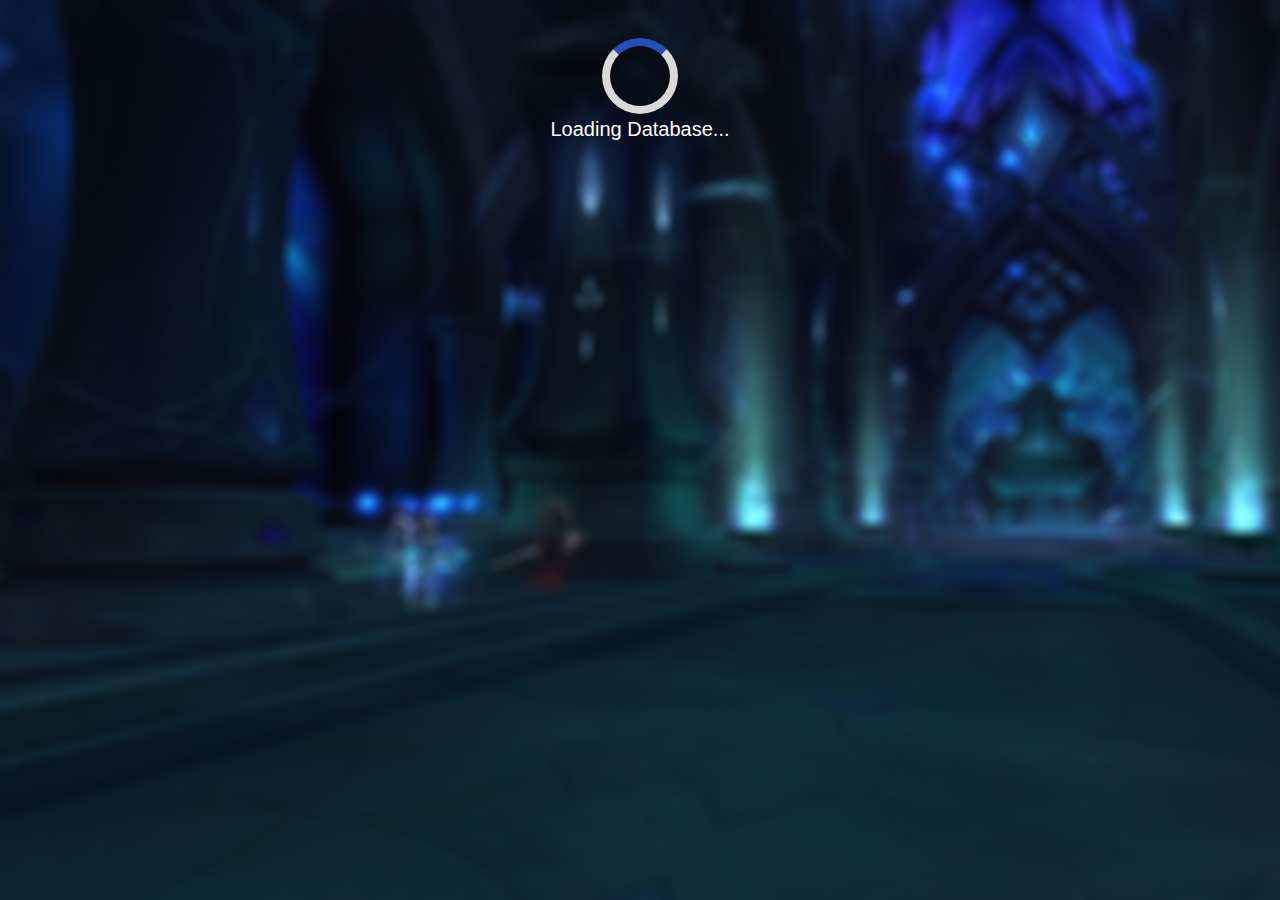
<file: bislists.html>
<!doctype html>

<html lang="en">
<head>
    <title>BiS Lists</title>
    <link rel="stylesheet" type="text/css" href="bislists.css" />
    <link href="https://fonts.googleapis.com/css?family=Roboto" rel="stylesheet">
    <meta http-equiv="Cache-Control" content="no-cache, no-store, must-revalidate" />
    <meta http-equiv="Pragma" content="no-cache" />
    <meta http-equiv="Expires" content="0" />
</head>
<body>
    <script src="jquery-3.2.1.min.js"></script>   
    <script src="bislists.js"></script>
    <script type="text/javascript" src="tt.js"></script>
    
    <div id="loaderWrapper" class="loaderWrapper">
         <div class="loader"></div><br>
         <div class="loaderText">Loading Database...</div>
    </div>
    
    <div id="bisWrapper" class="bisContainer">
        
        <div class="optionBisContainer">
            <select id="classSelect">
                <option value=0>Death Knight</option>
                <option value=1>Demon Hunter</option>
                <option value=2>Druid</option>
                <option value=3>Hunter</option>
                <option value=4>Mage</option>
                <option value=5>Monk</option>
                <option value=6>Paladin</option>
                <option value=7>Priest</option>
                <option value=8>Rogue</option>
                <option value=9>Shaman</option>
                <option value=10>Warlock</option>
                <option value=11>Warrior</option>
            </select>
            
            <select id="specSelect">
                <option value=0>Blood</option>
                <option value=1>Frost</option>
                <option value=2>Unholy</option>
            </select>
            
            <button id="bisFetch" type="button">Fetch</button>
            
        </div>
        
        <div id="bisTableHolder" class='bisHolder'>
            
            <div id="bisCol1" class="bisCol">
                <div id="bisHelm" class="bisCard">                    
                    <div class="cardHeader textShadow">Head</div>
                        <div class="cardBlock">
                            <div id="bisHelmPic" class="gearImage"></div>
                            <div> <p id="bisHelmText" class="cardText"></p></div>
                        </div>
                    <div id="bisHelmFooter" class="cardFooter"></div>                  
                </div>
                
                <div id="bisNeck" class="bisCard">                    
                    <div class="cardHeader textShadow">Neck</div>
                        <div class="cardBlock">
                            <div  id="bisNeckPic" class="gearImage"></div>
                            <div> <p id="bisNeckText" class="cardText"></p></div>
                        </div>
                    <div id="bisNeckFooter" class="cardFooter"></div>                  
                </div>
                
                <div id="bisShoulders" class="bisCard">                    
                    <div class="cardHeader textShadow">Shoulders</div>
                        <div class="cardBlock">
                            <div  id="bisShouldersPic" class="gearImage"></div>
                            <div> <p id="bisShouldersText" class="cardText"></p></div>                           
                        </div>
                    <div id="bisShouldersFooter" class="cardFooter"></div>                  
                </div>
                                
                <div id="bisCloak" class="bisCard">                    
                    <div class="cardHeader textShadow">Cloak</div>
                        <div class="cardBlock">
                            <div  id="bisCloakPic" class="gearImage"></div>
                            <div> <p id="bisCloakText" class="cardText"></p></div>                           
                        </div>
                    <div id="bisCloakFooter" class="cardFooter"></div>                  
                </div>
                
                <div id="bisChest" class="bisCard">                    
                    <div class="cardHeader textShadow">Chest</div>
                        <div class="cardBlock">
                            <div  id="bisChestPic" class="gearImage"></div>
                            <div> <p id="bisChestText" class="cardText"></p></div>                           
                        </div>
                    <div id="bisChestFooter" class="cardFooter"></div>                  
                </div>
                                
                 <div id="bisBracers" class="bisCard">                    
                    <div class="cardHeader textShadow">Bracers</div>
                        <div class="cardBlock">
                            <div  id="bisBracersPic" class="gearImage"></div>
                            <div> <p id="bisBracersText" class="cardText"></p></div>                           
                        </div>
                    <div id="bisBracersFooter" class="cardFooter"></div>                  
                </div>
                                                
                <div id="bisGloves" class="bisCard">                    
                    <div class="cardHeader textShadow">Gloves</div>
                        <div class="cardBlock">
                            <div  id="bisGlovesPic" class="gearImage"></div>
                            <div> <p id="bisGlovesText" class="cardText"></p></div>                           
                        </div>
                    <div id="bisGlovesFooter" class="cardFooter"></div>                  
                </div>
                            
            </div>
            
            <div id="bisCol2" class="bisCol">
                
                <div id="bisBelt" class="bisCard">                    
                    <div class="cardHeader textShadow">Belt</div>
                        <div class="cardBlock">
                            <div id="bisBeltPic" class="gearImage"></div>
                            <div> <p id="bisBeltText" class="cardText"></p></div>                           
                        </div>
                    <div id="bisBeltFooter" class="cardFooter"></div>                  
                </div>
                
                <div id="bisLegs" class="bisCard">                    
                    <div class="cardHeader textShadow">Legs</div>
                        <div class="cardBlock">
                            <div  id="bisLegsPic" class="gearImage"></div>
                            <div> <p id="bisLegsText" class="cardText"></p></div>                           
                        </div>
                    <div id="bisLegsFooter" class="cardFooter"></div>                  
                </div>
                
                <div id="bisBoots" class="bisCard">                    
                    <div class="cardHeader textShadow">Boots</div>
                        <div class="cardBlock">
                            <div  id="bisBootsPic" class="gearImage"></div>
                            <div> <p id="bisBootsText" class="cardText"></p></div>                           
                        </div>
                    <div id="bisBootsFooter" class="cardFooter"></div>                  
                </div>
                                
                <div id="bisRing1" class="bisCard">                    
                    <div class="cardHeader textShadow">Ring 1</div>
                        <div class="cardBlock">
                            <div  id="bisRing1Pic" class="gearImage"></div>
                            <div> <p id="bisRing1Text" class="cardText"></p></div>                           
                        </div>
                    <div id="bisRing1Footer" class="cardFooter"></div>                  
                </div>
                
                <div id="bisRing2" class="bisCard">                    
                    <div class="cardHeader textShadow">Ring 2</div>
                        <div class="cardBlock">
                            <div  id="bisRing2Pic" class="gearImage"></div>
                            <div> <p id="bisRing2Text" class="cardText"></p></div>                           
                        </div>
                    <div id="bisRing2Footer" class="cardFooter"></div>                  
                </div>
                                
                 <div id="bisTrinket1" class="bisCard">                    
                    <div class="cardHeader textShadow">Trinket 1</div>
                        <div class="cardBlock">
                            <div  id="bisTrinket1Pic" class="gearImage"></div>
                            <div> <p id="bisTrinket1Text" class="cardText"></p></div>                           
                        </div>
                    <div id="bisTrinket1Footer" class="cardFooter"></div>                  
                </div>
                                                
                <div id="bisTrinket2" class="bisCard">                    
                    <div class="cardHeader textShadow">Trinket 2</div>
                        <div class="cardBlock">
                            <div  id="bisTrinket2Pic" class="gearImage"></div>
                            <div> <p id="bisTrinket2Text" class="cardText"></p></div>                           
                        </div>
                    <div id="bisTrinket2Footer" class="cardFooter"></div>                  
                </div>
                            
            </div>
        </div>    
        <div id="bisRelicTableHolder" class="bisRelicTableHolder">
                
            <div id="bisRelic1" class="bisCard floatLeft">                    
                <div id="relic1Header" class="cardHeader textShadow">Relic 1</div>
                    <div class="cardBlock">
                        <div  id="bisRelic1Pic" class="gearImage"></div>
                        <div> <p id="bisRelic1Text" class="cardText"></p></div>                           
                    </div>
                <div id="bisRelic1Footer" class="cardFooter"></div>                  
            </div>
                                
            <div id="bisRelic2" class="bisCard floatLeft">                    
                <div id="relic2Header" class="cardHeader textShadow">Relic 2</div>
                    <div class="cardBlock">
                        <div  id="bisRelic2Pic" class="gearImage"></div>
                        <div> <p id="bisRelic2Text" class="cardText"></p></div>                           
                    </div>
                <div id="bisRelic2Footer" class="cardFooter"></div>                  
            </div>
                                
            <div id="bisRelic3" class="bisCard floatLeft">                    
                <div id="relic3Header" class="cardHeader textShadow">Relic 3</div>
                    <div class="cardBlock">
                        <div  id="bisRelic3Pic" class="gearImage"></div>
                        <div> <p id="bisRelic3Text" class="cardText"></p></div>                           
                    </div>
                <div id="bisRelic3Footer" class="cardFooter"></div>                  
            </div>
                
        </div>
        
    </div>
    
</body>

</html>
</file>
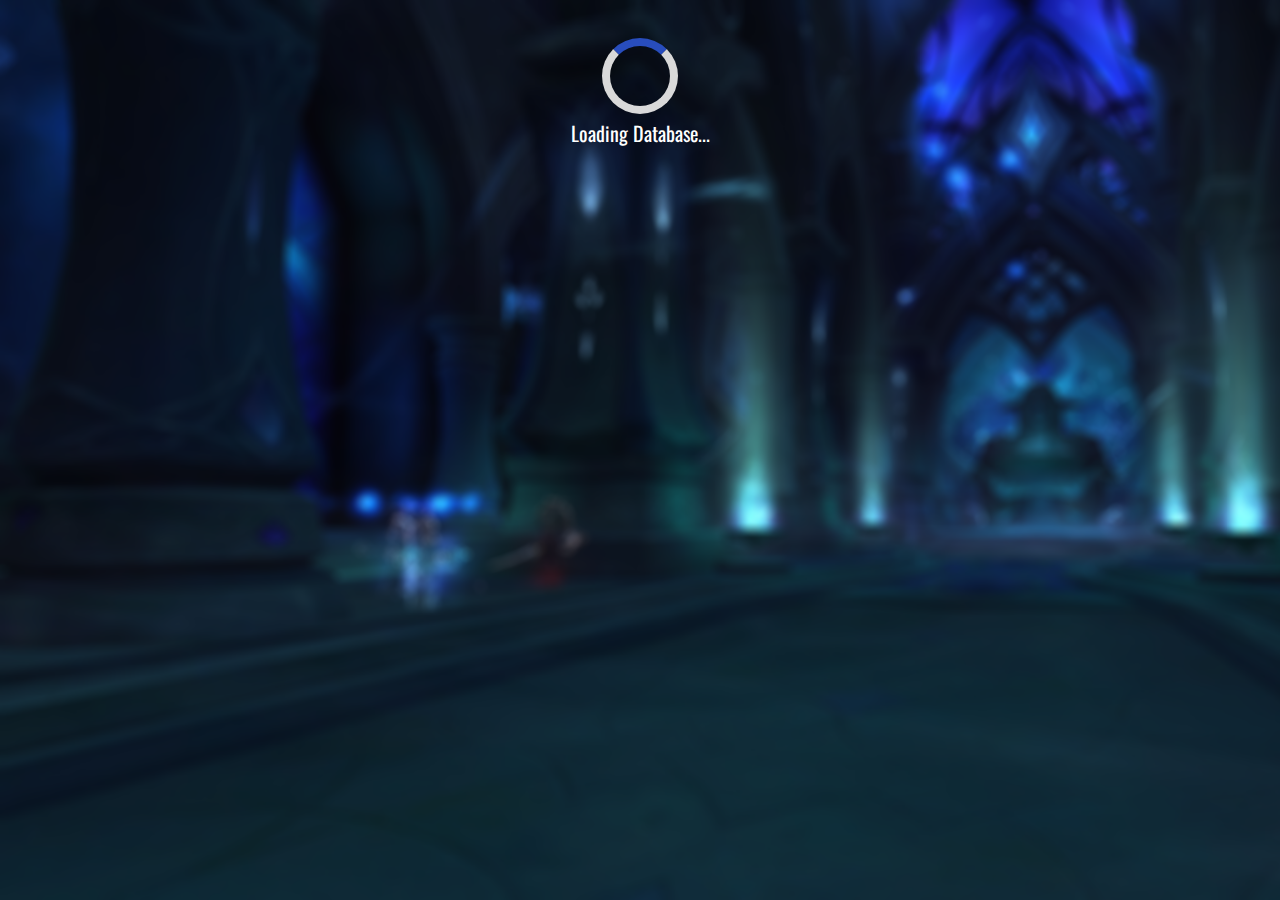
<file: lc.html>
<!doctype html>

<html lang="en">
<head>
    <title>Loot Council Assist</title>
    
    <link rel="stylesheet" type="text/css" href="lc.css" />
    <link href="https://fonts.googleapis.com/css?family=Roboto" rel="stylesheet">
    <link href="https://fonts.googleapis.com/css?family=Oswald" rel="stylesheet">
    <script type="text/javascript" src="tt.js"></script>
    <meta http-equiv="Cache-Control" content="no-cache, no-store, must-revalidate" />
    <meta http-equiv="Pragma" content="no-cache" />
    <meta http-equiv="Expires" content="0" />

</head>
<body>
    <script type="text/javascript" src="assets/tosBisLists.json"></script>
    <script src="jquery-3.2.1.min.js"></script>   
    <script src="lc.js"></script>
    
    <div id="loaderWrapper" class="loaderWrapper">
         <div class="loader"></div><br>
         <div class="loaderText">Loading Database...</div>
    </div>

    
    <div id="tosBossSelectorC" class="bossSelectorContainer">
        
        <div  id="Goroth" class="bossButton">
            <div class="bossImage" style="background-position: 0px 0px"></div>
            <div class="bossText">Goroth</div>           
        </div>
        
        <div id="Demonic Inquisition" class="bossButton">
            <div class="bossImage" style="background-position: -100px 0px"></div>
            <div class="bossText">Demonic Inquisition</div>           
        </div>
                
        <div id="Harjatan" class="bossButton">
            <div class="bossImage" style="background-position: -200px 0px"></div>
            <div class="bossText"> Harjatan </div>
            
        </div>
        
        <div id="Mistress Sassz'ine" class="bossButton">
            <div class="bossImage" style="background-position: -300px 0px"></div>
            <div class="bossText"> Mistress Sassz'ine </div>
            
        </div>
        
        <div id="Sisters of the Moon" class="bossButton">
            <div class="bossImage" style="background-position: -400px 0px"></div>
            <div class="bossText"> Sisters of the Moon </div>
            
        </div>
                
        <div id="The Desolate Host" class="bossButton">
            <div class="bossImage" style="background-position: -500px 0px"></div>
            <div class="bossText"> Desolate Host </div>
            
        </div>
                        
        <div id="Maiden of Vigilance" class="bossButton">
            <div class="bossImage" style="background-position: -600px 0px"></div>
            <div class="bossText"> Maiden of Vigilance </div>
            
        </div>
                                
        <div id="Fallen Avatar" class="bossButton">
            <div class="bossImage" style="background-position: -700px 0px"></div>
            <div class="bossText"> Fallen Avatar </div>
            
        </div>
                                        
        <div id="Kil'Jaeden" class="bossButton">
            <div class="bossImage" style="background-position: -800px 0px"></div>
            <div class="bossText"> Kil'Jaeden </div>
            
        </div>       
        
    </div>
    
    <div id="abtBossSelectorC" class="bossSelectorContainer">
        
        <div id="Garothi Worldbreaker" class="bossButton">
            <div class="bossImage" style="background-position: -900px 0px;"></div>
            <div class="bossText">Garothi</div>
            
        </div>
        
        <div id="Felhounds of Sargeras" class="bossButton">
            <div class="bossImage" style="background-position: -1000px 0px;"></div>
            <div class="bossText">Felhounds of Sargeras</div>
            
        </div>
                
        <div id="Antoran High Command" class="bossButton">
            <div class="bossImage" style="background-position: -1100px 0px;"></div>
            <div class="bossText">High Command</div>
            
        </div>
        
        <div id="Portal Keeper Hasabel" class="bossButton">
            <div class="bossImage" style="background-position: -1200px 0px;"></div>
            <div class="bossText"> Hasabel </div>           
        </div>
        
        <div id="Eonar the Life-Binder" class="bossButton">
            <div class="bossImage" style="background-position: -1300px 0px;"></div>
            <div class="bossText">Eonar</div>
            
        </div>
                
        <div id="Imonar the Soulhunter" class="bossButton">
            <div class="bossImage" style="background-position: -1400px 0px;"></div>
            <div class="bossText"> Imonar </div>
            
        </div>
                        
        <div id="Kin'garoth" class="bossButton">
            <div class="bossImage" style="background-position: -1500px 0px;"></div>
            <div class="bossText"> Kin'garoth </div>
            
        </div>
                                
        <div id="Varimathras" class="bossButton">
            <div class="bossImage" style="background-position: -1600px 0px;"></div>
            <div class="bossText"> Varimathras </div>            
        </div>
                                        
        <div id="The Coven of Shivarra" class="bossButton">
            <div class="bossImage" style="background-position: -1700px 0px;"></div>
            <div class="bossText"> Coven of Shivarra </div>           
        </div>
        
        <div id="Aggramar" class="bossButton">
            <div class="bossImage" style="background-position: -1800px 0px;"></div>
            <div class="bossText"> Aggramar </div>
            
        </div>
        
        <div id="Argus the Unmaker" class="bossButton">
            <div class="bossImage" style="background-position: -1900px 0px;"></div>
            <div class="bossText"> Argus </div>          
        </div>
        
    </div>
    
    <div id="bossLootTableHolder" class="tableHolder">
        
        <div id="lootTable"></div>
      
        <div id="buttonWrapper" class="buttonHolder">
            <button id="bisReverse" type="button">Search</button>
            <button id="bisClear" type="button">Clear</button>
        </div>
        
        <div id="riHolder" class="reverseItemsHolder float_center">
            
            <div id="i0c" class="itemContainer child">
                <div class="itemHeader">
                    
                    <div class="itemBlock">
                        <div id="i0i" class="gearImage"></div>
                        <div> <p id="i0t" class="cardText itemText"></p></div>
                    </div>
                    
                </div>
                <div class="itemBody">
                    
                    <div id="healerC0" class="itemCol"></div>
                    <div id="dpsC0" class="itemCol"></div>
                    <div id="tankC0" class="itemCol"></div>
                    
                </div>
            </div>
            
            <div id="i1c" class="itemContainer child">
                <div class="itemHeader">
                    
                    <div class="itemBlock">
                        <div id="i1i" class="gearImage"></div>
                        <div> <p id="i1t" class="cardText itemText"></p></div>
                    </div>
                    
                </div>
                <div class="itemBody">
                    
                    <div id="healerC1" class="itemCol"><p>Healer</p></div>
                    <div id="dpsC1" class="itemCol"><p>DPS</p></div>
                    <div id="tankC1" class="itemCol"><p>Tank</p></div>
                    
                </div>
            </div>
            
            <div id="i2c" class="itemContainer child">
                <div class="itemHeader">
                    
                    <div class="itemBlock">
                        <div id="i2i" class="gearImage"></div>
                        <div> <p id="i2t" class="cardText itemText"></p></div>
                    </div>
                    
                </div>
                <div class="itemBody">
                    
                    <div id="healerC2" class="itemCol"><p>Healer</p></div>
                    <div id="dpsC2" class="itemCol"><p>DPS</p></div>
                    <div id="tankC2" class="itemCol"><p>Tank</p></div>
                    
                </div>
            </div>
            
            <div id="i3c" class="itemContainer child">
                <div class="itemHeader">
                    
                    <div class="itemBlock">
                        <div id="i3i" class="gearImage"></div>
                        <div> <p id="i3t" class="cardText itemText"></p></div>
                    </div>
                    
                </div>
                <div class="itemBody">
                    
                    <div id="healerC3" class="itemCol"><p>Healer</p></div>
                    <div id="dpsC3" class="itemCol"><p>DPS</p></div>
                    <div id="tankC3" class="itemCol"><p>Tank</p></div>
                    
                </div>
            </div>
            
            <div id="i4c" class="itemContainer child">
                <div class="itemHeader">
                    
                    <div class="itemBlock">
                        <div id="i4i" class="gearImage"></div>
                        <div> <p id="i4t" class="cardText itemText"></p></div>
                    </div>
                    
                </div>
                <div class="itemBody">
                    
                    <div id="healerC4" class="itemCol"><p>Healer</p></div>
                    <div id="dpsC4" class="itemCol"><p>DPS</p></div>
                    <div id="tankC4" class="itemCol"><p>Tank</p></div>
                    
                </div>
            </div>
            
            <div id="i5c" class="itemContainer child">
                <div class="itemHeader">
                    
                    <div class="itemBlock">
                        <div id="i5i" class="gearImage"></div>
                        <div> <p id="i5t" class="cardText itemText"></p></div>
                    </div>
                    
                </div>
                <div class="itemBody">
                    
                    <div id="healerC5" class="itemCol"><p>Healer</p></div>
                    <div id="dpsC5" class="itemCol"><p>DPS</p></div>
                    <div id="tankC5" class="itemCol"><p>Tank</p></div>
                    
                </div>
            </div>
    
            
            
        </div>
        
    </div>
    
</body>
</html>
</file>
<file: index.css>
@font-face { font-family: "AccP"; src: url("assets/accid.ttf"); }
@font-face { font-family: "League"; src: url("assets/LeagueGothic-Regular.otf"); }
@font-face { font-family: "AdamPro"; src: url("adamPro.ttf"); }

body {
    background: url("assets/backBlur.png") no-repeat;
    background-size: cover;
    background-attachment: fixed;
}

h1{
    font-family: "AdamPro";
    font-size: 84px;
    color: white;
    margin: 0px auto;
    margin-top: 20px;
    width: 800px;
    text-align: center;
    padding-bottom: 15px;
    border-bottom: 5px solid #fff
}

h2{
    font-family: "AdamPro";
    font-size: 40px;
    color: white;
    margin: 0px auto;
    width: 800px;
    text-align: center;
    margin-bottom: 80px;
    margin-top:10px;
}

span.b{
    color: #1c89c0;
}

span.lB{
    color: #87fdfe;
}

span.lG{
    color: #5da32e;
}

.raidWrapper{
    overflow: auto;
    text-align: center;
}

.optWrapper{
    width: 100%;
    display: none;
    text-align: center;
    overflow:auto;
}

.raidSelectorWrapper{
    margin: 0 auto;
    width: 60%;
}

.raidButton{
    overflow: auto;
    display: inline-block;
    padding: 0px 5% 0px 5%;
}

.optionButton{
    display: inline-block;
    padding: 0px 3% 0px 3%;
}

.raidImage{
    height: 350px;
    width: 350px;
    background: url('assets/raidsSheet.png');
    background-size: cover;
    margin: 0 auto;
    border: 5px solid #fff;
    border-radius: 30px;
}

.optionImage{
    height: 200px;
    width: 200px;
    background: url('assets/raidsSheet.png');
    background-size: cover;
    margin: 0 auto;
    border: 3px solid #fff;
    border-radius: 20px;
}

.raidText{
    font-family: "AdamPro";
    font-size: 30px;
    color: white;
    text-align: center;
}

.tosRaid{
    background-position: 0px 0px;
}

.antorusRaid{
    background-position: -350px 0px;
}

.bisSel{
    background-position: -400px 0px;
}

.lcSel{
    background-position: -600px 0px;
}

.stSel{
    background-position: -800px 0px;
}

.raidImage:hover{
    box-shadow: 0px 0px 10px #90CAF9;
}

.optionImage:hover{
    box-shadow: 0px 0px 10px #90CAF9;
}

.textShadow {
    text-shadow:
	-1px -1px 0 #000,
	1px -1px 0 #000,
	-1px 1px 0 #000,
	1px 1px 0 #000;
}

.returnWrapper{
    padding-top: 40px;
    display: none;
    text-align: center;
    width: 100%;
}

.returnButton{
    height: 40px;
    width: 40px;
    background: url('assets/iconsRaid.png');
    background-size: cover;
    background-position: -280px 0px;
    display: inline-block;
    border-radius: 20px;
}

.returnButton:hover{
    box-shadow: 0px 0px 10px #90CAF9;
}
</file>
<file: antorusFights.css>
@font-face { font-family: "AccP"; src: url("assets/accid.ttf"); }
@font-face { font-family: "League"; src: url("assets/LeagueGothic-Regular.otf"); }
@font-face { font-family: "AdamPro"; src: url("adamPro.ttf"); }

body {
    background: url("assets/antorusBlur.png") no-repeat;
    background-size: cover;
    background-attachment: fixed;
    height: 100%;
    overflow-y: scroll;
}

a.videoLink{
    font-size: 25px;
    color: white;
    font-family: 'AccP', sans-serif;
    text-align: center;
    display: block;
    text-decoration: none;
    text-shadow:
	-1px -1px 0 #000,
	1px -1px 0 #000,
	-1px 1px 0 #000,
	1px 1px 0 #000;
}

.videoHolder:hover{
    border: solid 2px white;
}

.linksWrapper{
    width: 350px;
    height: 70px;
    float: left;
    position: relative;
    bottom: 0;
}

.hWrapper{
    height: 145px;
}

.videoHolder{
    width: 150px;
    height: 50px;
    line-height: 50px;
    float: left;
    border: solid 2px black;
    margin: 5px;
    background: #1B5E20;
}


ul {
    list-style-type: none;
    margin: 0;
    padding: 0;
    overflow: hidden;
    background-color: #333;
    width: 100%;
}

li {
    float: left;
}

li a {
    display: block;
    color: white;
    text-align: center;
    padding: 14px 16px;
    text-decoration: none;
    font-family: "AdamPro";
    user-select: none;
}


.bossImage{
    height: 200px;
    width: 200px;
    background: url('assets/bossesSheet.png');
    background-size: cover;
    border: solid 2px black;
    float: left;
    margin-right: 10px;
}

h1{
    font-family: "AdamPro";
    font-size: 24px;
    color: white;
    margin: 0px auto;
    text-align: left;
}

h2{
    font-family: "AdamPro";
    font-size: 26px;
    color: white;
    text-align: left;
    width: 300px;
    margin-bottom: 20px;
    margin-top: 20px;
}

h3{
    font-family: "AdamPro";
    font-size: 26px;
    color: white;
    text-align: left;
    width: 650px;
    margin-bottom: 20px;
    margin-top: 20px;
}

.bossWrapper{
    width:80%;
    height: 1200px;
    margin: 0 auto;
    margin-top: 15px;
    border: solid 2px black;
    padding: 10px;
    background: #333;
    display: none;
}


p {
    font-family: 'Roboto', sans-serif;
    display: block;
    color: white;
    text-align: justify;
}

.mechanicsWrapper{
    width: 100%;
}

.descWrapper{
    height: 220px;
}

a {
    text-decoration: underline;
    /*color: #7986CB;*/
    color: #5C6BC0;
    font-family: 'Roboto', sans-serif;
}

.iconWrapper{
    height: 60px;
    float: left;
    width: 100%;
    line-height: 24px;
    margin: 2px;
}

.icon{
    background: url('assets/iconsRaid.png');
    background-size: cover;
    width: 24px;
    height: 24px;
    display: inline;
    float: left;
}

.iconName{
    height: 24px;
    width: 45px;
    line-height: 20px;
    display: inline;
    float: left;
    padding-left: 4px;
    padding-right: 4px;
    font-family: "AdamPro";
    color: white;
    margin-right: 4px;
}

.tank{
    background-position: -72px 0px;
    background-color: #B71C1C;
}

.tankSwap{
    background-position: -48px 0px;
    background-color: #E65100;
}

.move{
    background-position: -0px 0px;
    background-color: #1A237E;
}

.soak{
    background-position: -24px 0px;
    background-color: #33691E;
}

.heal{
    background-position: -120px 0px;
    background-color: #ffffff;
    color: black;
}

.debuff{
    background-position: -144px 0px;
    background-color: #4A148C;
}
</file>
<file: bislists.css>
body {
    background: url("assets/backBlur.png") no-repeat;
    background-size: cover;
    background-attachment: fixed;
}

.loader {
    border: 8px solid #d9d9d9; /* Light grey */
    border-top: 8px solid #284dbd; /* Blue */
    border-radius: 50%;
    width: 60px;
    height: 60px;
    animation: spin 2s linear infinite;
    display: inline-block;
}

.loaderText{
    display: inline-block;
    color: white;
    font-family: 'Oswald', sans-serif;
    font-size: 20px;
}

.loaderWrapper{
    width: 100%;
    padding-top: 30px;
    text-align: center;
}

@keyframes spin {
    0% { transform: rotate(0deg); }
    100% { transform: rotate(360deg); }
}

.tableHolder{
    display: none;
    width: 80%;
    margin: 0 auto;
}

.itemCol{
    width: 200px;
}

table {
    background-color: #070d20;
    color: white;
    text-align: center;
    font-family: "Roboto", sans-serif;
    font-size: 16px;
}

td {
    padding: 5px;
}

td:hover{
    background-color: #101e47;
}

tbody tr:nth-child(odd){
    background-color: #0b1533;
}

th {
    font-size: 22px;
    background-color: #1b87c0;
}

.bisContainer{
    display: none;
    margin: 0 auto;
}

.optionBisContainer{
    display: block;
    margin: 0 auto;
    width: 280px;
}

.bisCard{
    height: 90px;
    width: 320px;
    box-shadow: 0px 0px 8px #888888;
    margin: 5px 5px 5px 5px;
}

.bisHolder{
    width: 650px;
    height: 670px;
    display: none;
    margin: 0 auto;
    margin-bottom: 15px;
}   

.bisCol{
    float: left;
    width: 50%;
}

.bisRelicTableHolder{
    width: 1000px;
    height: 300px;
    margin: 0 auto;
    display: none;
}

.floatLeft{
    float: left;
}

.cardBlock{
    height: 40px;
    line-height: 40px;
    background-color: #fce9ec;
}

.cardHeader{
    font-family: "Impact";
    color: white;
    font-size: 20px;
    height: 30px;
    line-height: 30px;
    background-color: #64B5F6;
    padding-left: 5px;
}

.cardFooter{
    width: 100%;
    height: 20px;
    line-height: 20px;
    margin: 0px;
    font-size: small;
    text-align: right;
    background-color: #BBDEFB;
    font-weight: bold;
}

.cardText{
    text-align: center;
    margin: 0px;
    color: black;
    font-weight: bold;
}

.gearImage{
    height: 28px;
    width: 28px;
    background: url('assets/base28.png');
    background-position: 0px 0px;
    float: left;
    margin: 5px 0px 0px 5px;
}

.itemText{
    text-align: left;
    margin: 0px 0px 0px 38px;
}

.textShadow {
    text-shadow:
	-1px -1px 0 #000,
	1px -1px 0 #000,
	-1px 1px 0 #000,
	1px 1px 0 #000;
}

.gearImageRight{
    float: right;
}

button{
    visibility: visible;
}

.itemContainer{
    width: 800px;
    height: 0px;
    border: solid;
    margin-bottom: 10px;
    display: none;
    margin: 0 auto;
    background-color: #070d20;
    margin-bottom: 10px;
}

.itemBlock{
    height: 40px;
    line-height: 40px;
    background-color: #1b87c0;
}

a {
    text-decoration: none;
    color: black;
    font-family: 'Roboto', sans-serif;
}
</file>
<file: lc.css>
@font-face { font-family: "AccP"; src: url("assets/accid.ttf"); }
@font-face { font-family: "League"; src: url("assets/LeagueGothic-Regular.otf"); }
@font-face { font-family: "AdamPro"; src: url("assets/AdamPro.otf"); }

body {
    background: url("assets/backBlur.png") no-repeat;
    background-size: cover;
    background-attachment: fixed;
    overflow-y: scroll;
}

.loader {
    border: 8px solid #d9d9d9; /* Light grey */
    border-top: 8px solid #284dbd; /* Blue */
    border-radius: 50%;
    width: 60px;
    height: 60px;
    animation: spin 2s linear infinite;
    display: inline-block;
}

.loaderText{
    display: inline-block;
    color: white;
    font-family: 'Oswald', sans-serif;
    font-size: 20px;
}

.loaderWrapper{
    width: 100%;
    padding-top: 30px;
    text-align: center;
}

@keyframes spin {
    0% { transform: rotate(0deg); }
    100% { transform: rotate(360deg); }
}

h1{
    font-family: "AdamPro";
    font-size: 84px;
    color: white;
    margin: 0px auto;
    margin-top: 20px;
    width: 800px;
    text-align: center;
    padding-bottom: 15px;
    border-bottom: 5px solid #fff
}

h2{
    font-family: "AdamPro";
    font-size: 40px;
    color: white;
    margin: 0px auto;
    width: 800px;
    text-align: center;
    margin-bottom: 80px;
    margin-top:10px;
}

span.b{
    color: #1c89c0;
}

span.lB{
    color: #87fdfe;
}

.bossSelectorContainer{
    padding: 10px;
    width: 100%;
    text-align: center;
    display: none;
}

.bossButton{ 
    height: 160px;
    width: 100px;
    padding: 5px 5px 5px 5px;
    margin: 5px 5px 5px 5px;
    box-shadow: 0px 0px 2px #888888;
    background: #070d20;
    display: inline-block;
}

p.bossText{
    font-family: "Impact";
    font-size: 20px;
    color: white;
    user-select: none;
    height: 40px;
    margin: 0px;
    margin-top: 10px;
}

div.bossText{
    font-family: "Impact";
    font-size: 20px;
    color: white;
    user-select: none;
    text-align: center;
    vertical-align: middle;
    display: table-cell;
    height: 60px;
    width: 100px;
}

.bossButton:hover{
    box-shadow: 0px 0px 10px #90CAF9;
}

p {
    font-family: sans-serif;
    display: block;
    text-align: center;
}

.bossImage{
    height: 100px;
    width: 100px;
    background: url('assets/bossesSheet.png');
    background-size: cover;
}

.tableHolder{
    padding: 10px;
    clear: both;
}

div.slot{
    float: left;
    display: block;
    padding-top: 10px;
    border-left: solid white 2px;
    clear: both;
}

div.slotC{
    margin-left: 115px;
}

div.item{
    float: left;
    color: white;
    font-family: 'Oswald', sans-serif;
    font-size: 20px;
    margin-right: 15px;
    text-align: center;
    line-height: 50px;
    height: 50px;
    user-select: none;
    text-shadow:
	-1px -1px 0 #000,
	1px -1px 0 #000,
	-1px 1px 0 #000,
	1px 1px 0 #000;
    min-width: 50px;
}

div.item:hover{
    color: #90CAF9;
}

div.header{
    float: left;
    color: white;
    font-family: 'Impact', bold;
    font-size: 20px;
    width: 95px;
    margin: 0px 10px 0px 10px;
    text-align: center;
    line-height: 50px;
    height: 100%;
    
    text-shadow:
	-1px -1px 0 #000,
	1px -1px 0 #000,
	-1px 1px 0 #000,
	1px 1px 0 #000;
    
}

div.buttonHolder{
    padding: 0px 0px 20px 0px;
    float: left;
    width: 100%;
    padding-top: 20px;
    display: none;
    visibility: hidden;
}

.itemCol{
    width: 200px;
}

.bisContainer{
    display: block;
    margin: 0 auto;
}

.optionBisContainer{
    display: block;
    margin: 0 auto;
    width: 280px;
}

.bisCard{
    height: 90px;
    width: 320px;
    box-shadow: 0px 0px 8px #888888;
    margin: 5px 5px 5px 5px;
}

.bisHolder{
    width: 650px;
    height: 670px;
    display: none;
    margin: 0 auto;
    margin-bottom: 15px;
}   

.bisCol{
    float: left;
    width: 50%;
}

.floatLeft{
    float: left;
}

.cardBlock{
    height: 40px;
    line-height: 40px;
    background-color: #fce9ec;
}

.cardHeader{
    font-family: "Impact";
    color: white;
    font-size: 20px;
    height: 30px;
    line-height: 30px;
    background-color: #64B5F6;
    padding-left: 5px;
}

.cardFooter{
    width: 100%;
    height: 20px;
    line-height: 20px;
    margin: 0px;
    font-size: small;
    text-align: right;
    background-color: #BBDEFB;
    font-weight: bold;
}

.cardText{
    text-align: center;
    margin: 0px;
    color: black;
    font-weight: bold;
}

.gearImage{
    height: 28px;
    width: 28px;
    background: url('assets/base28.png');
    background-position: 0px 0px;
    float: left;
    margin: 5px 0px 0px 5px;
}

.itemText{
    text-align: left;
    margin: 0px 0px 0px 38px;
}

.textShadow {
    text-shadow:
	-1px -1px 0 #000,
	1px -1px 0 #000,
	-1px 1px 0 #000,
	1px 1px 0 #000;
}

.gearImageRight{
    float: right;
}

button{
    visibility: visible;
    float: left;
    margin-left: 10px;
    font-family: "Oswald", sans-serif;
    font-size: 18px;
}

button:hover{
    background-color: #90CAF9;
}

.itemContainer{
    min-width: 100px;
    border: solid;
    margin-bottom: 10px;
    background-color: #070d20;
    display: none;
}

.itemBlock{
    height: 40px;
    line-height: 40px;
    background-color: #1b87c0;
}

p.reverseP{
    font-family: "Impact";
    display: block;
    text-align: center;
    font-size: 18px;
    margin-top: 10px;
    margin-bottom: 10px;
}

p.reverseItemTitle{
    color: white;
    font-size: 22px;
}

.reverseItemsHolder{
    clear: both;
    display: none;
    visibility: hidden;
}

.itemCol{
    float: left;
}

.itemBody{
    display:block;
    overflow:auto;
}

a {
    text-decoration: none;
    color: black;
    font-family: 'Roboto', sans-serif;
}

.float_center {
  float: right;
  position: relative;
  left: -50%; /* or right 50% */
  text-align: left;
}

.float_center > .child {
  position: relative;
  left: 50%;
}
</file>
